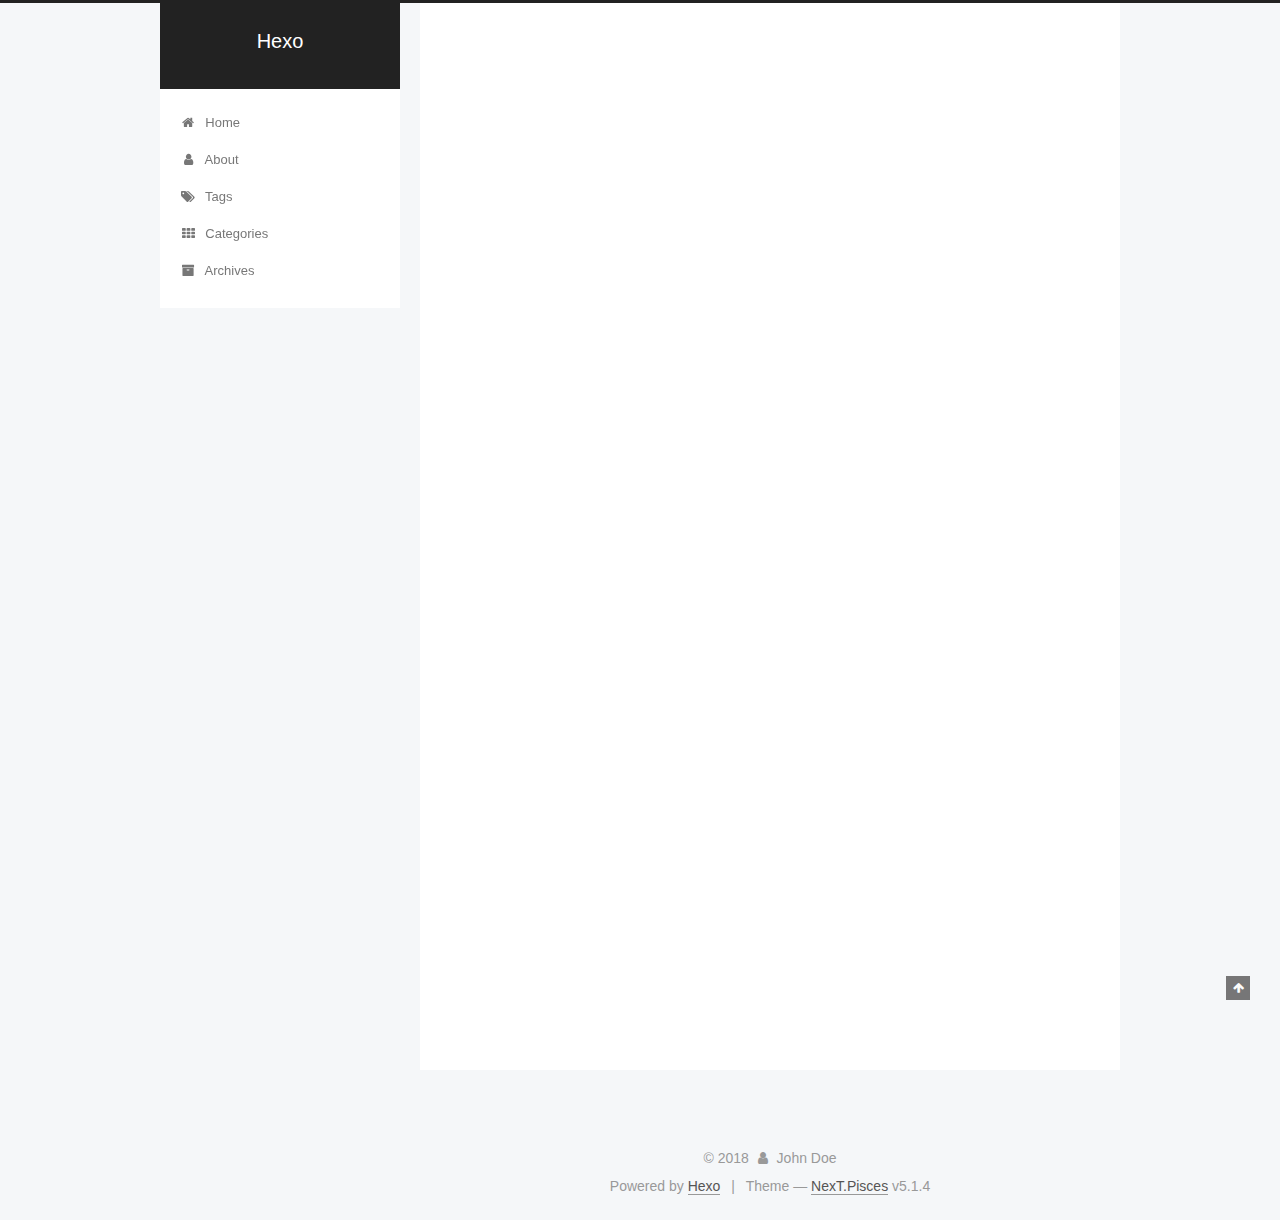
<file: index.html>
<!DOCTYPE html>



  


<html class="theme-next pisces use-motion" lang="">
<head><meta name="generator" content="Hexo 3.8.0">
  <meta charset="UTF-8">
<meta http-equiv="X-UA-Compatible" content="IE=edge">
<meta name="viewport" content="width=device-width, initial-scale=1, maximum-scale=1">
<meta name="theme-color" content="#222">









<meta http-equiv="Cache-Control" content="no-transform">
<meta http-equiv="Cache-Control" content="no-siteapp">
















  
  
  <link href="/lib/fancybox/source/jquery.fancybox.css?v=2.1.5" rel="stylesheet" type="text/css">







<link href="/lib/font-awesome/css/font-awesome.min.css?v=4.6.2" rel="stylesheet" type="text/css">

<link href="/css/main.css?v=5.1.4" rel="stylesheet" type="text/css">


  <link rel="apple-touch-icon" sizes="180x180" href="/images/apple-touch-icon-next.png?v=5.1.4">


  <link rel="icon" type="image/png" sizes="32x32" href="/images/favicon-32x32-next.png?v=5.1.4">


  <link rel="icon" type="image/png" sizes="16x16" href="/images/favicon-16x16-next.png?v=5.1.4">


  <link rel="mask-icon" href="/images/logo.svg?v=5.1.4" color="#222">





  <meta name="keywords" content="Hexo, NexT">










<meta property="og:type" content="website">
<meta property="og:title" content="Hexo">
<meta property="og:url" content="http://yoursite.com/index.html">
<meta property="og:site_name" content="Hexo">
<meta property="og:locale" content="default">
<meta name="twitter:card" content="summary">
<meta name="twitter:title" content="Hexo">



<script type="text/javascript" id="hexo.configurations">
  var NexT = window.NexT || {};
  var CONFIG = {
    root: '/',
    scheme: 'Pisces',
    version: '5.1.4',
    sidebar: {"position":"left","display":"post","offset":12,"b2t":false,"scrollpercent":false,"onmobile":false},
    fancybox: true,
    tabs: true,
    motion: {"enable":true,"async":false,"transition":{"post_block":"fadeIn","post_header":"slideDownIn","post_body":"slideDownIn","coll_header":"slideLeftIn","sidebar":"slideUpIn"}},
    duoshuo: {
      userId: '0',
      author: 'Author'
    },
    algolia: {
      applicationID: '',
      apiKey: '',
      indexName: '',
      hits: {"per_page":10},
      labels: {"input_placeholder":"Search for Posts","hits_empty":"We didn't find any results for the search: ${query}","hits_stats":"${hits} results found in ${time} ms"}
    }
  };
</script>



  <link rel="canonical" href="http://yoursite.com/">





  <title>Hexo</title>
  








</head>

<body itemscope="" itemtype="http://schema.org/WebPage" lang="default">

  
  
    
  

  <div class="container sidebar-position-left 
  page-home">
    <div class="headband"></div>

    <header id="header" class="header" itemscope="" itemtype="http://schema.org/WPHeader">
      <div class="header-inner"><div class="site-brand-wrapper">
  <div class="site-meta ">
    

    <div class="custom-logo-site-title">
      <a href="/" class="brand" rel="start">
        <span class="logo-line-before"><i></i></span>
        <span class="site-title">Hexo</span>
        <span class="logo-line-after"><i></i></span>
      </a>
    </div>
      
        <p class="site-subtitle"></p>
      
  </div>

  <div class="site-nav-toggle">
    <button>
      <span class="btn-bar"></span>
      <span class="btn-bar"></span>
      <span class="btn-bar"></span>
    </button>
  </div>
</div>

<nav class="site-nav">
  

  
    <ul id="menu" class="menu">
      
        
        <li class="menu-item menu-item-home">
          <a href="/" rel="section">
            
              <i class="menu-item-icon fa fa-fw fa-home"></i> <br>
            
            Home
          </a>
        </li>
      
        
        <li class="menu-item menu-item-about">
          <a href="/about/" rel="section">
            
              <i class="menu-item-icon fa fa-fw fa-user"></i> <br>
            
            About
          </a>
        </li>
      
        
        <li class="menu-item menu-item-tags">
          <a href="/tags/" rel="section">
            
              <i class="menu-item-icon fa fa-fw fa-tags"></i> <br>
            
            Tags
          </a>
        </li>
      
        
        <li class="menu-item menu-item-categories">
          <a href="/categories/" rel="section">
            
              <i class="menu-item-icon fa fa-fw fa-th"></i> <br>
            
            Categories
          </a>
        </li>
      
        
        <li class="menu-item menu-item-archives">
          <a href="/archives/" rel="section">
            
              <i class="menu-item-icon fa fa-fw fa-archive"></i> <br>
            
            Archives
          </a>
        </li>
      

      
    </ul>
  

  
</nav>



 </div>
    </header>

    <main id="main" class="main">
      <div class="main-inner">
        <div class="content-wrap">
          <div id="content" class="content">
            
  <section id="posts" class="posts-expand">
    
      

  

  
  
  

  <article class="post post-type-normal" itemscope="" itemtype="http://schema.org/Article">
  
  
  
  <div class="post-block">
    <link itemprop="mainEntityOfPage" href="http://yoursite.com/2018/11/13/hello-world/">

    <span hidden itemprop="author" itemscope="" itemtype="http://schema.org/Person">
      <meta itemprop="name" content="John Doe">
      <meta itemprop="description" content="">
      <meta itemprop="image" content="/images/avatar.gif">
    </span>

    <span hidden itemprop="publisher" itemscope="" itemtype="http://schema.org/Organization">
      <meta itemprop="name" content="Hexo">
    </span>

    
      <header class="post-header">

        
        
          <h1 class="post-title" itemprop="name headline">
                
                <a class="post-title-link" href="/2018/11/13/hello-world/" itemprop="url">Hello World</a></h1>
        

        <div class="post-meta">
          <span class="post-time">
            
              <span class="post-meta-item-icon">
                <i class="fa fa-calendar-o"></i>
              </span>
              
                <span class="post-meta-item-text">Posted on</span>
              
              <time title="Post created" itemprop="dateCreated datePublished" datetime="2018-11-13T16:39:56+08:00">
                2018-11-13
              </time>
            

            

            
          </span>

          

          
            
          

          
          

          

          

          

        </div>
      </header>
    

    
    
    
    <div class="post-body" itemprop="articleBody">

      
      

      
        
          
            <p>Welcome to <a href="https://hexo.io/" target="_blank" rel="noopener">Hexo</a>! This is your very first post. Check <a href="https://hexo.io/docs/" target="_blank" rel="noopener">documentation</a> for more info. If you get any problems when using Hexo, you can find the answer in <a href="https://hexo.io/docs/troubleshooting.html" target="_blank" rel="noopener">troubleshooting</a> or you can ask me on <a href="https://github.com/hexojs/hexo/issues" target="_blank" rel="noopener">GitHub</a>.</p>
<h2 id="Quick-Start"><a href="#Quick-Start" class="headerlink" title="Quick Start"></a>Quick Start</h2><h3 id="Create-a-new-post"><a href="#Create-a-new-post" class="headerlink" title="Create a new post"></a>Create a new post</h3><figure class="highlight bash"><table><tr><td class="gutter"><pre><span class="line">1</span><br></pre></td><td class="code"><pre><span class="line">$ hexo new <span class="string">"My New Post"</span></span><br></pre></td></tr></table></figure>
<p>More info: <a href="https://hexo.io/docs/writing.html" target="_blank" rel="noopener">Writing</a></p>
<h3 id="Run-server"><a href="#Run-server" class="headerlink" title="Run server"></a>Run server</h3><figure class="highlight bash"><table><tr><td class="gutter"><pre><span class="line">1</span><br></pre></td><td class="code"><pre><span class="line">$ hexo server</span><br></pre></td></tr></table></figure>
<p>More info: <a href="https://hexo.io/docs/server.html" target="_blank" rel="noopener">Server</a></p>
<h3 id="Generate-static-files"><a href="#Generate-static-files" class="headerlink" title="Generate static files"></a>Generate static files</h3><figure class="highlight bash"><table><tr><td class="gutter"><pre><span class="line">1</span><br></pre></td><td class="code"><pre><span class="line">$ hexo generate</span><br></pre></td></tr></table></figure>
<p>More info: <a href="https://hexo.io/docs/generating.html" target="_blank" rel="noopener">Generating</a></p>
<h3 id="Deploy-to-remote-sites"><a href="#Deploy-to-remote-sites" class="headerlink" title="Deploy to remote sites"></a>Deploy to remote sites</h3><figure class="highlight bash"><table><tr><td class="gutter"><pre><span class="line">1</span><br></pre></td><td class="code"><pre><span class="line">$ hexo deploy</span><br></pre></td></tr></table></figure>
<p>More info: <a href="https://hexo.io/docs/deployment.html" target="_blank" rel="noopener">Deployment</a></p>

          
        
      
    </div>
    
    
    

    

    

    

    <footer class="post-footer">
      

      

      

      
      
        <div class="post-eof"></div>
      
    </footer>
  </div>
  
  
  
  </article>


    
  </section>

  


          </div>
          


          

        </div>
        
          
  
  <div class="sidebar-toggle">
    <div class="sidebar-toggle-line-wrap">
      <span class="sidebar-toggle-line sidebar-toggle-line-first"></span>
      <span class="sidebar-toggle-line sidebar-toggle-line-middle"></span>
      <span class="sidebar-toggle-line sidebar-toggle-line-last"></span>
    </div>
  </div>

  <aside id="sidebar" class="sidebar">
    
    <div class="sidebar-inner">

      

      

      <section class="site-overview-wrap sidebar-panel sidebar-panel-active">
        <div class="site-overview">
          <div class="site-author motion-element" itemprop="author" itemscope="" itemtype="http://schema.org/Person">
            
              <p class="site-author-name" itemprop="name">John Doe</p>
              <p class="site-description motion-element" itemprop="description"></p>
          </div>

          <nav class="site-state motion-element">

            
              <div class="site-state-item site-state-posts">
              
                <a href="/archives/">
              
                  <span class="site-state-item-count">1</span>
                  <span class="site-state-item-name">posts</span>
                </a>
              </div>
            

            

            

          </nav>

          

          

          
          

          
          

          

        </div>
      </section>

      

      

    </div>
  </aside>


        
      </div>
    </main>

    <footer id="footer" class="footer">
      <div class="footer-inner">
        <div class="copyright">&copy; <span itemprop="copyrightYear">2018</span>
  <span class="with-love">
    <i class="fa fa-user"></i>
  </span>
  <span class="author" itemprop="copyrightHolder">John Doe</span>

  
</div>


  <div class="powered-by">Powered by <a class="theme-link" target="_blank" href="https://hexo.io">Hexo</a></div>



  <span class="post-meta-divider">|</span>



  <div class="theme-info">Theme &mdash; <a class="theme-link" target="_blank" href="https://github.com/iissnan/hexo-theme-next">NexT.Pisces</a> v5.1.4</div>




        







        
      </div>
    </footer>

    
      <div class="back-to-top">
        <i class="fa fa-arrow-up"></i>
        
      </div>
    

    

  </div>

  

<script type="text/javascript">
  if (Object.prototype.toString.call(window.Promise) !== '[object Function]') {
    window.Promise = null;
  }
</script>









  












  
  
    <script type="text/javascript" src="/lib/jquery/index.js?v=2.1.3"></script>
  

  
  
    <script type="text/javascript" src="/lib/fastclick/lib/fastclick.min.js?v=1.0.6"></script>
  

  
  
    <script type="text/javascript" src="/lib/jquery_lazyload/jquery.lazyload.js?v=1.9.7"></script>
  

  
  
    <script type="text/javascript" src="/lib/velocity/velocity.min.js?v=1.2.1"></script>
  

  
  
    <script type="text/javascript" src="/lib/velocity/velocity.ui.min.js?v=1.2.1"></script>
  

  
  
    <script type="text/javascript" src="/lib/fancybox/source/jquery.fancybox.pack.js?v=2.1.5"></script>
  


  


  <script type="text/javascript" src="/js/src/utils.js?v=5.1.4"></script>

  <script type="text/javascript" src="/js/src/motion.js?v=5.1.4"></script>



  
  


  <script type="text/javascript" src="/js/src/affix.js?v=5.1.4"></script>

  <script type="text/javascript" src="/js/src/schemes/pisces.js?v=5.1.4"></script>



  

  


  <script type="text/javascript" src="/js/src/bootstrap.js?v=5.1.4"></script>



  


  




	





  





  












  





  

  

  

  
  

  

  

  

</body>
</html>
</file>
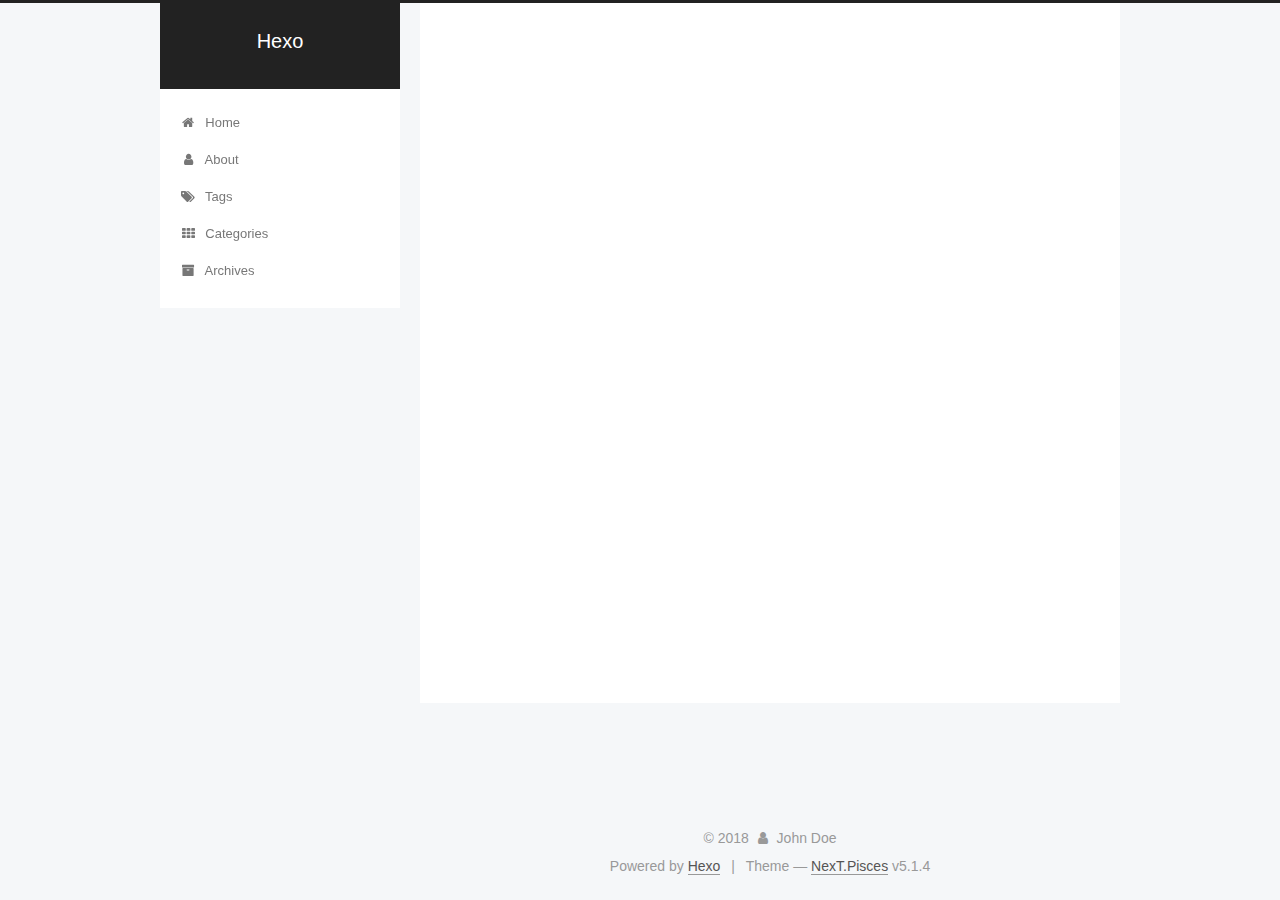
<file: archives/index.html>
<!DOCTYPE html>



  


<html class="theme-next pisces use-motion" lang="">
<head><meta name="generator" content="Hexo 3.8.0">
  <meta charset="UTF-8">
<meta http-equiv="X-UA-Compatible" content="IE=edge">
<meta name="viewport" content="width=device-width, initial-scale=1, maximum-scale=1">
<meta name="theme-color" content="#222">









<meta http-equiv="Cache-Control" content="no-transform">
<meta http-equiv="Cache-Control" content="no-siteapp">
















  
  
  <link href="/lib/fancybox/source/jquery.fancybox.css?v=2.1.5" rel="stylesheet" type="text/css">







<link href="/lib/font-awesome/css/font-awesome.min.css?v=4.6.2" rel="stylesheet" type="text/css">

<link href="/css/main.css?v=5.1.4" rel="stylesheet" type="text/css">


  <link rel="apple-touch-icon" sizes="180x180" href="/images/apple-touch-icon-next.png?v=5.1.4">


  <link rel="icon" type="image/png" sizes="32x32" href="/images/favicon-32x32-next.png?v=5.1.4">


  <link rel="icon" type="image/png" sizes="16x16" href="/images/favicon-16x16-next.png?v=5.1.4">


  <link rel="mask-icon" href="/images/logo.svg?v=5.1.4" color="#222">





  <meta name="keywords" content="Hexo, NexT">










<meta property="og:type" content="website">
<meta property="og:title" content="Hexo">
<meta property="og:url" content="http://yoursite.com/archives/index.html">
<meta property="og:site_name" content="Hexo">
<meta property="og:locale" content="default">
<meta name="twitter:card" content="summary">
<meta name="twitter:title" content="Hexo">



<script type="text/javascript" id="hexo.configurations">
  var NexT = window.NexT || {};
  var CONFIG = {
    root: '/',
    scheme: 'Pisces',
    version: '5.1.4',
    sidebar: {"position":"left","display":"post","offset":12,"b2t":false,"scrollpercent":false,"onmobile":false},
    fancybox: true,
    tabs: true,
    motion: {"enable":true,"async":false,"transition":{"post_block":"fadeIn","post_header":"slideDownIn","post_body":"slideDownIn","coll_header":"slideLeftIn","sidebar":"slideUpIn"}},
    duoshuo: {
      userId: '0',
      author: 'Author'
    },
    algolia: {
      applicationID: '',
      apiKey: '',
      indexName: '',
      hits: {"per_page":10},
      labels: {"input_placeholder":"Search for Posts","hits_empty":"We didn't find any results for the search: ${query}","hits_stats":"${hits} results found in ${time} ms"}
    }
  };
</script>



  <link rel="canonical" href="http://yoursite.com/archives/">





  <title>Archive | Hexo</title>
  








</head>

<body itemscope="" itemtype="http://schema.org/WebPage" lang="default">

  
  
    
  

  <div class="container sidebar-position-left page-archive">
    <div class="headband"></div>

    <header id="header" class="header" itemscope="" itemtype="http://schema.org/WPHeader">
      <div class="header-inner"><div class="site-brand-wrapper">
  <div class="site-meta ">
    

    <div class="custom-logo-site-title">
      <a href="/" class="brand" rel="start">
        <span class="logo-line-before"><i></i></span>
        <span class="site-title">Hexo</span>
        <span class="logo-line-after"><i></i></span>
      </a>
    </div>
      
        <p class="site-subtitle"></p>
      
  </div>

  <div class="site-nav-toggle">
    <button>
      <span class="btn-bar"></span>
      <span class="btn-bar"></span>
      <span class="btn-bar"></span>
    </button>
  </div>
</div>

<nav class="site-nav">
  

  
    <ul id="menu" class="menu">
      
        
        <li class="menu-item menu-item-home">
          <a href="/" rel="section">
            
              <i class="menu-item-icon fa fa-fw fa-home"></i> <br>
            
            Home
          </a>
        </li>
      
        
        <li class="menu-item menu-item-about">
          <a href="/about/" rel="section">
            
              <i class="menu-item-icon fa fa-fw fa-user"></i> <br>
            
            About
          </a>
        </li>
      
        
        <li class="menu-item menu-item-tags">
          <a href="/tags/" rel="section">
            
              <i class="menu-item-icon fa fa-fw fa-tags"></i> <br>
            
            Tags
          </a>
        </li>
      
        
        <li class="menu-item menu-item-categories">
          <a href="/categories/" rel="section">
            
              <i class="menu-item-icon fa fa-fw fa-th"></i> <br>
            
            Categories
          </a>
        </li>
      
        
        <li class="menu-item menu-item-archives">
          <a href="/archives/" rel="section">
            
              <i class="menu-item-icon fa fa-fw fa-archive"></i> <br>
            
            Archives
          </a>
        </li>
      

      
    </ul>
  

  
</nav>



 </div>
    </header>

    <main id="main" class="main">
      <div class="main-inner">
        <div class="content-wrap">
          <div id="content" class="content">
            

  
  
  
  <div class="post-block archive">
    <div id="posts" class="posts-collapse">
      <span class="archive-move-on"></span>

      <span class="archive-page-counter">
        
        
        
          
        
        Um..! 1 post. Keep on posting.
      </span>

      

        
        
        

        
          
          <div class="collection-title">
            <h1 class="archive-year" id="archive-year-2018">2018</h1>
          </div>
        
        

        

  <article class="post post-type-normal" itemscope="" itemtype="http://schema.org/Article">
    <header class="post-header">

      <h2 class="post-title">
        
            <a class="post-title-link" href="/2018/11/13/hello-world/" itemprop="url">
              
                <span itemprop="name">Hello World</span>
              
            </a>
        
      </h2>

      <div class="post-meta">
        <time class="post-time" itemprop="dateCreated" datetime="2018-11-13T16:39:56+08:00" content="2018-11-13">
          11-13
        </time>
      </div>

    </header>
  </article>



      

    </div>
  </div>
  
  
  

  



          </div>
          


          

        </div>
        
          
  
  <div class="sidebar-toggle">
    <div class="sidebar-toggle-line-wrap">
      <span class="sidebar-toggle-line sidebar-toggle-line-first"></span>
      <span class="sidebar-toggle-line sidebar-toggle-line-middle"></span>
      <span class="sidebar-toggle-line sidebar-toggle-line-last"></span>
    </div>
  </div>

  <aside id="sidebar" class="sidebar">
    
    <div class="sidebar-inner">

      

      

      <section class="site-overview-wrap sidebar-panel sidebar-panel-active">
        <div class="site-overview">
          <div class="site-author motion-element" itemprop="author" itemscope="" itemtype="http://schema.org/Person">
            
              <p class="site-author-name" itemprop="name">John Doe</p>
              <p class="site-description motion-element" itemprop="description"></p>
          </div>

          <nav class="site-state motion-element">

            
              <div class="site-state-item site-state-posts">
              
                <a href="/archives/">
              
                  <span class="site-state-item-count">1</span>
                  <span class="site-state-item-name">posts</span>
                </a>
              </div>
            

            

            

          </nav>

          

          

          
          

          
          

          

        </div>
      </section>

      

      

    </div>
  </aside>


        
      </div>
    </main>

    <footer id="footer" class="footer">
      <div class="footer-inner">
        <div class="copyright">&copy; <span itemprop="copyrightYear">2018</span>
  <span class="with-love">
    <i class="fa fa-user"></i>
  </span>
  <span class="author" itemprop="copyrightHolder">John Doe</span>

  
</div>


  <div class="powered-by">Powered by <a class="theme-link" target="_blank" href="https://hexo.io">Hexo</a></div>



  <span class="post-meta-divider">|</span>



  <div class="theme-info">Theme &mdash; <a class="theme-link" target="_blank" href="https://github.com/iissnan/hexo-theme-next">NexT.Pisces</a> v5.1.4</div>




        







        
      </div>
    </footer>

    
      <div class="back-to-top">
        <i class="fa fa-arrow-up"></i>
        
      </div>
    

    

  </div>

  

<script type="text/javascript">
  if (Object.prototype.toString.call(window.Promise) !== '[object Function]') {
    window.Promise = null;
  }
</script>









  












  
  
    <script type="text/javascript" src="/lib/jquery/index.js?v=2.1.3"></script>
  

  
  
    <script type="text/javascript" src="/lib/fastclick/lib/fastclick.min.js?v=1.0.6"></script>
  

  
  
    <script type="text/javascript" src="/lib/jquery_lazyload/jquery.lazyload.js?v=1.9.7"></script>
  

  
  
    <script type="text/javascript" src="/lib/velocity/velocity.min.js?v=1.2.1"></script>
  

  
  
    <script type="text/javascript" src="/lib/velocity/velocity.ui.min.js?v=1.2.1"></script>
  

  
  
    <script type="text/javascript" src="/lib/fancybox/source/jquery.fancybox.pack.js?v=2.1.5"></script>
  


  


  <script type="text/javascript" src="/js/src/utils.js?v=5.1.4"></script>

  <script type="text/javascript" src="/js/src/motion.js?v=5.1.4"></script>



  
  


  <script type="text/javascript" src="/js/src/affix.js?v=5.1.4"></script>

  <script type="text/javascript" src="/js/src/schemes/pisces.js?v=5.1.4"></script>



  

  


  <script type="text/javascript" src="/js/src/bootstrap.js?v=5.1.4"></script>



  


  




	





  





  












  





  

  

  

  
  

  

  

  

</body>
</html>
</file>
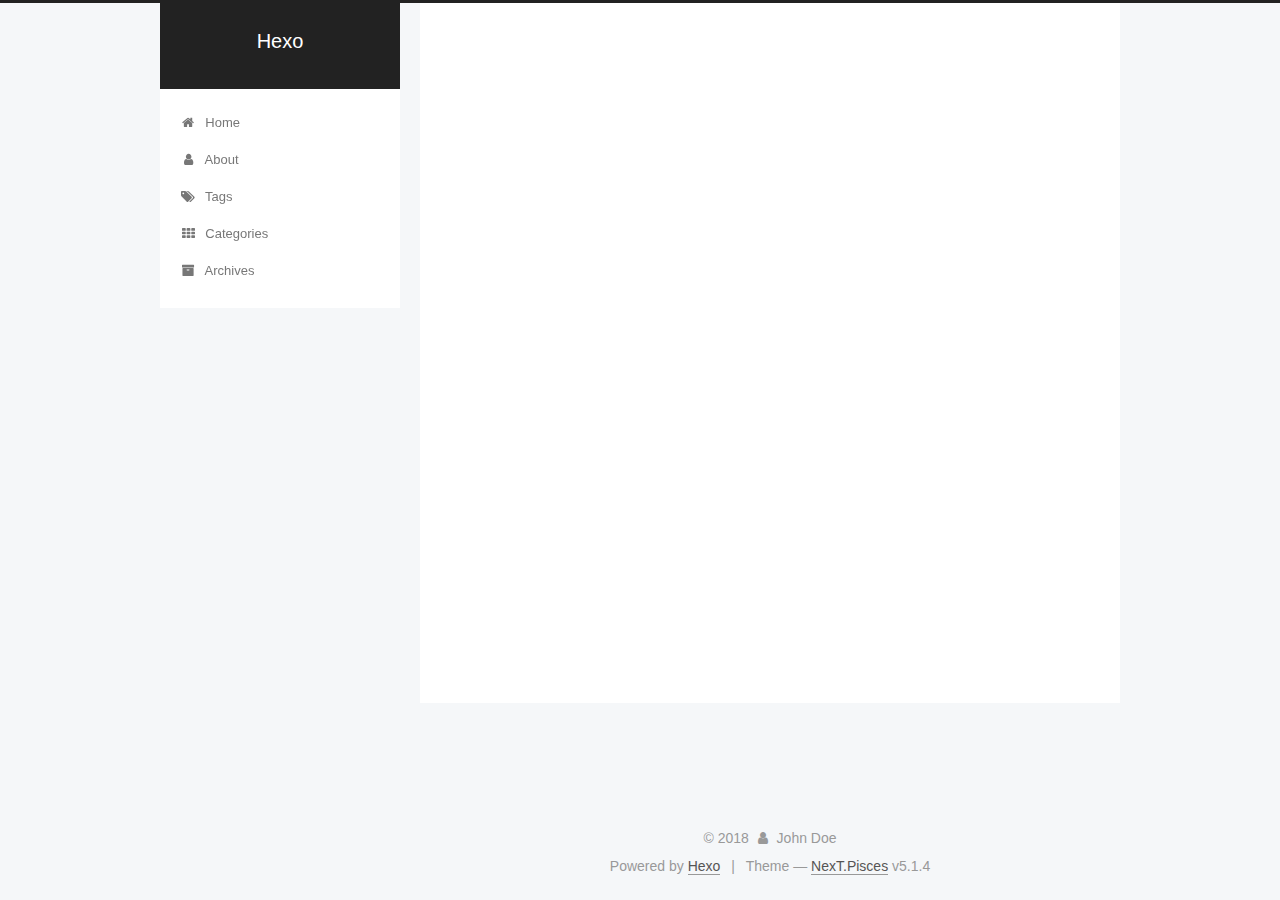
<file: archives/2018/index.html>
<!DOCTYPE html>



  


<html class="theme-next pisces use-motion" lang="">
<head><meta name="generator" content="Hexo 3.8.0">
  <meta charset="UTF-8">
<meta http-equiv="X-UA-Compatible" content="IE=edge">
<meta name="viewport" content="width=device-width, initial-scale=1, maximum-scale=1">
<meta name="theme-color" content="#222">









<meta http-equiv="Cache-Control" content="no-transform">
<meta http-equiv="Cache-Control" content="no-siteapp">
















  
  
  <link href="/lib/fancybox/source/jquery.fancybox.css?v=2.1.5" rel="stylesheet" type="text/css">







<link href="/lib/font-awesome/css/font-awesome.min.css?v=4.6.2" rel="stylesheet" type="text/css">

<link href="/css/main.css?v=5.1.4" rel="stylesheet" type="text/css">


  <link rel="apple-touch-icon" sizes="180x180" href="/images/apple-touch-icon-next.png?v=5.1.4">


  <link rel="icon" type="image/png" sizes="32x32" href="/images/favicon-32x32-next.png?v=5.1.4">


  <link rel="icon" type="image/png" sizes="16x16" href="/images/favicon-16x16-next.png?v=5.1.4">


  <link rel="mask-icon" href="/images/logo.svg?v=5.1.4" color="#222">





  <meta name="keywords" content="Hexo, NexT">










<meta property="og:type" content="website">
<meta property="og:title" content="Hexo">
<meta property="og:url" content="http://yoursite.com/archives/2018/index.html">
<meta property="og:site_name" content="Hexo">
<meta property="og:locale" content="default">
<meta name="twitter:card" content="summary">
<meta name="twitter:title" content="Hexo">



<script type="text/javascript" id="hexo.configurations">
  var NexT = window.NexT || {};
  var CONFIG = {
    root: '/',
    scheme: 'Pisces',
    version: '5.1.4',
    sidebar: {"position":"left","display":"post","offset":12,"b2t":false,"scrollpercent":false,"onmobile":false},
    fancybox: true,
    tabs: true,
    motion: {"enable":true,"async":false,"transition":{"post_block":"fadeIn","post_header":"slideDownIn","post_body":"slideDownIn","coll_header":"slideLeftIn","sidebar":"slideUpIn"}},
    duoshuo: {
      userId: '0',
      author: 'Author'
    },
    algolia: {
      applicationID: '',
      apiKey: '',
      indexName: '',
      hits: {"per_page":10},
      labels: {"input_placeholder":"Search for Posts","hits_empty":"We didn't find any results for the search: ${query}","hits_stats":"${hits} results found in ${time} ms"}
    }
  };
</script>



  <link rel="canonical" href="http://yoursite.com/archives/2018/">





  <title>Archive | Hexo</title>
  








</head>

<body itemscope="" itemtype="http://schema.org/WebPage" lang="default">

  
  
    
  

  <div class="container sidebar-position-left page-archive">
    <div class="headband"></div>

    <header id="header" class="header" itemscope="" itemtype="http://schema.org/WPHeader">
      <div class="header-inner"><div class="site-brand-wrapper">
  <div class="site-meta ">
    

    <div class="custom-logo-site-title">
      <a href="/" class="brand" rel="start">
        <span class="logo-line-before"><i></i></span>
        <span class="site-title">Hexo</span>
        <span class="logo-line-after"><i></i></span>
      </a>
    </div>
      
        <p class="site-subtitle"></p>
      
  </div>

  <div class="site-nav-toggle">
    <button>
      <span class="btn-bar"></span>
      <span class="btn-bar"></span>
      <span class="btn-bar"></span>
    </button>
  </div>
</div>

<nav class="site-nav">
  

  
    <ul id="menu" class="menu">
      
        
        <li class="menu-item menu-item-home">
          <a href="/" rel="section">
            
              <i class="menu-item-icon fa fa-fw fa-home"></i> <br>
            
            Home
          </a>
        </li>
      
        
        <li class="menu-item menu-item-about">
          <a href="/about/" rel="section">
            
              <i class="menu-item-icon fa fa-fw fa-user"></i> <br>
            
            About
          </a>
        </li>
      
        
        <li class="menu-item menu-item-tags">
          <a href="/tags/" rel="section">
            
              <i class="menu-item-icon fa fa-fw fa-tags"></i> <br>
            
            Tags
          </a>
        </li>
      
        
        <li class="menu-item menu-item-categories">
          <a href="/categories/" rel="section">
            
              <i class="menu-item-icon fa fa-fw fa-th"></i> <br>
            
            Categories
          </a>
        </li>
      
        
        <li class="menu-item menu-item-archives">
          <a href="/archives/" rel="section">
            
              <i class="menu-item-icon fa fa-fw fa-archive"></i> <br>
            
            Archives
          </a>
        </li>
      

      
    </ul>
  

  
</nav>



 </div>
    </header>

    <main id="main" class="main">
      <div class="main-inner">
        <div class="content-wrap">
          <div id="content" class="content">
            

  
  
  
  <div class="post-block archive">
    <div id="posts" class="posts-collapse">
      <span class="archive-move-on"></span>

      <span class="archive-page-counter">
        
        
        
          
        
        Um..! 1 post. Keep on posting.
      </span>

      

        
        
        

        
          
          <div class="collection-title">
            <h1 class="archive-year" id="archive-year-2018">2018</h1>
          </div>
        
        

        

  <article class="post post-type-normal" itemscope="" itemtype="http://schema.org/Article">
    <header class="post-header">

      <h2 class="post-title">
        
            <a class="post-title-link" href="/2018/11/13/hello-world/" itemprop="url">
              
                <span itemprop="name">Hello World</span>
              
            </a>
        
      </h2>

      <div class="post-meta">
        <time class="post-time" itemprop="dateCreated" datetime="2018-11-13T16:39:56+08:00" content="2018-11-13">
          11-13
        </time>
      </div>

    </header>
  </article>



      

    </div>
  </div>
  
  
  

  



          </div>
          


          

        </div>
        
          
  
  <div class="sidebar-toggle">
    <div class="sidebar-toggle-line-wrap">
      <span class="sidebar-toggle-line sidebar-toggle-line-first"></span>
      <span class="sidebar-toggle-line sidebar-toggle-line-middle"></span>
      <span class="sidebar-toggle-line sidebar-toggle-line-last"></span>
    </div>
  </div>

  <aside id="sidebar" class="sidebar">
    
    <div class="sidebar-inner">

      

      

      <section class="site-overview-wrap sidebar-panel sidebar-panel-active">
        <div class="site-overview">
          <div class="site-author motion-element" itemprop="author" itemscope="" itemtype="http://schema.org/Person">
            
              <p class="site-author-name" itemprop="name">John Doe</p>
              <p class="site-description motion-element" itemprop="description"></p>
          </div>

          <nav class="site-state motion-element">

            
              <div class="site-state-item site-state-posts">
              
                <a href="/archives/">
              
                  <span class="site-state-item-count">1</span>
                  <span class="site-state-item-name">posts</span>
                </a>
              </div>
            

            

            

          </nav>

          

          

          
          

          
          

          

        </div>
      </section>

      

      

    </div>
  </aside>


        
      </div>
    </main>

    <footer id="footer" class="footer">
      <div class="footer-inner">
        <div class="copyright">&copy; <span itemprop="copyrightYear">2018</span>
  <span class="with-love">
    <i class="fa fa-user"></i>
  </span>
  <span class="author" itemprop="copyrightHolder">John Doe</span>

  
</div>


  <div class="powered-by">Powered by <a class="theme-link" target="_blank" href="https://hexo.io">Hexo</a></div>



  <span class="post-meta-divider">|</span>



  <div class="theme-info">Theme &mdash; <a class="theme-link" target="_blank" href="https://github.com/iissnan/hexo-theme-next">NexT.Pisces</a> v5.1.4</div>




        







        
      </div>
    </footer>

    
      <div class="back-to-top">
        <i class="fa fa-arrow-up"></i>
        
      </div>
    

    

  </div>

  

<script type="text/javascript">
  if (Object.prototype.toString.call(window.Promise) !== '[object Function]') {
    window.Promise = null;
  }
</script>









  












  
  
    <script type="text/javascript" src="/lib/jquery/index.js?v=2.1.3"></script>
  

  
  
    <script type="text/javascript" src="/lib/fastclick/lib/fastclick.min.js?v=1.0.6"></script>
  

  
  
    <script type="text/javascript" src="/lib/jquery_lazyload/jquery.lazyload.js?v=1.9.7"></script>
  

  
  
    <script type="text/javascript" src="/lib/velocity/velocity.min.js?v=1.2.1"></script>
  

  
  
    <script type="text/javascript" src="/lib/velocity/velocity.ui.min.js?v=1.2.1"></script>
  

  
  
    <script type="text/javascript" src="/lib/fancybox/source/jquery.fancybox.pack.js?v=2.1.5"></script>
  


  


  <script type="text/javascript" src="/js/src/utils.js?v=5.1.4"></script>

  <script type="text/javascript" src="/js/src/motion.js?v=5.1.4"></script>



  
  


  <script type="text/javascript" src="/js/src/affix.js?v=5.1.4"></script>

  <script type="text/javascript" src="/js/src/schemes/pisces.js?v=5.1.4"></script>



  

  


  <script type="text/javascript" src="/js/src/bootstrap.js?v=5.1.4"></script>



  


  




	





  





  












  





  

  

  

  
  

  

  

  

</body>
</html>
</file>
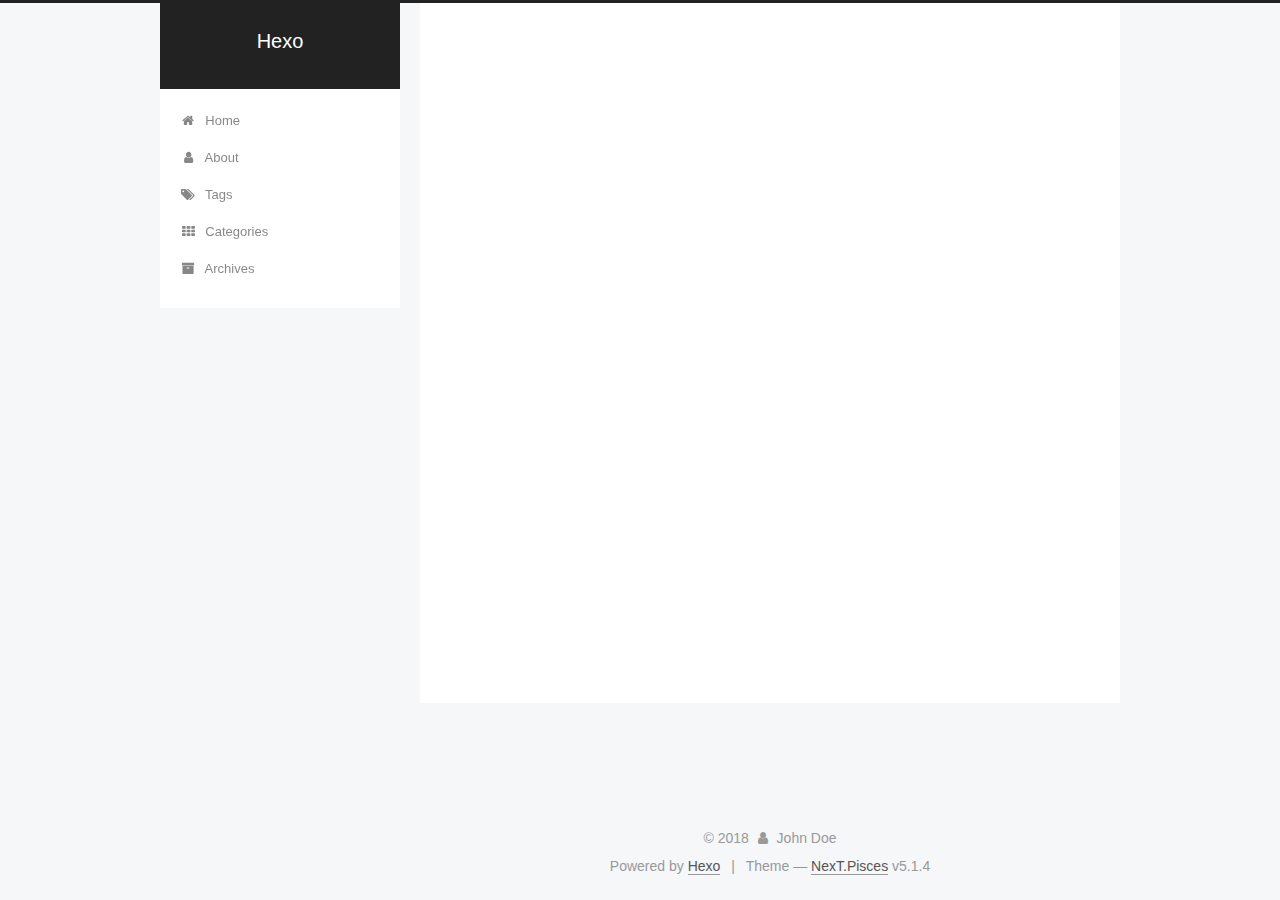
<file: archives/2018/11/index.html>
<!DOCTYPE html>



  


<html class="theme-next pisces use-motion" lang="">
<head><meta name="generator" content="Hexo 3.8.0">
  <meta charset="UTF-8">
<meta http-equiv="X-UA-Compatible" content="IE=edge">
<meta name="viewport" content="width=device-width, initial-scale=1, maximum-scale=1">
<meta name="theme-color" content="#222">









<meta http-equiv="Cache-Control" content="no-transform">
<meta http-equiv="Cache-Control" content="no-siteapp">
















  
  
  <link href="/lib/fancybox/source/jquery.fancybox.css?v=2.1.5" rel="stylesheet" type="text/css">







<link href="/lib/font-awesome/css/font-awesome.min.css?v=4.6.2" rel="stylesheet" type="text/css">

<link href="/css/main.css?v=5.1.4" rel="stylesheet" type="text/css">


  <link rel="apple-touch-icon" sizes="180x180" href="/images/apple-touch-icon-next.png?v=5.1.4">


  <link rel="icon" type="image/png" sizes="32x32" href="/images/favicon-32x32-next.png?v=5.1.4">


  <link rel="icon" type="image/png" sizes="16x16" href="/images/favicon-16x16-next.png?v=5.1.4">


  <link rel="mask-icon" href="/images/logo.svg?v=5.1.4" color="#222">





  <meta name="keywords" content="Hexo, NexT">










<meta property="og:type" content="website">
<meta property="og:title" content="Hexo">
<meta property="og:url" content="http://yoursite.com/archives/2018/11/index.html">
<meta property="og:site_name" content="Hexo">
<meta property="og:locale" content="default">
<meta name="twitter:card" content="summary">
<meta name="twitter:title" content="Hexo">



<script type="text/javascript" id="hexo.configurations">
  var NexT = window.NexT || {};
  var CONFIG = {
    root: '/',
    scheme: 'Pisces',
    version: '5.1.4',
    sidebar: {"position":"left","display":"post","offset":12,"b2t":false,"scrollpercent":false,"onmobile":false},
    fancybox: true,
    tabs: true,
    motion: {"enable":true,"async":false,"transition":{"post_block":"fadeIn","post_header":"slideDownIn","post_body":"slideDownIn","coll_header":"slideLeftIn","sidebar":"slideUpIn"}},
    duoshuo: {
      userId: '0',
      author: 'Author'
    },
    algolia: {
      applicationID: '',
      apiKey: '',
      indexName: '',
      hits: {"per_page":10},
      labels: {"input_placeholder":"Search for Posts","hits_empty":"We didn't find any results for the search: ${query}","hits_stats":"${hits} results found in ${time} ms"}
    }
  };
</script>



  <link rel="canonical" href="http://yoursite.com/archives/2018/11/">





  <title>Archive | Hexo</title>
  








</head>

<body itemscope="" itemtype="http://schema.org/WebPage" lang="default">

  
  
    
  

  <div class="container sidebar-position-left page-archive">
    <div class="headband"></div>

    <header id="header" class="header" itemscope="" itemtype="http://schema.org/WPHeader">
      <div class="header-inner"><div class="site-brand-wrapper">
  <div class="site-meta ">
    

    <div class="custom-logo-site-title">
      <a href="/" class="brand" rel="start">
        <span class="logo-line-before"><i></i></span>
        <span class="site-title">Hexo</span>
        <span class="logo-line-after"><i></i></span>
      </a>
    </div>
      
        <p class="site-subtitle"></p>
      
  </div>

  <div class="site-nav-toggle">
    <button>
      <span class="btn-bar"></span>
      <span class="btn-bar"></span>
      <span class="btn-bar"></span>
    </button>
  </div>
</div>

<nav class="site-nav">
  

  
    <ul id="menu" class="menu">
      
        
        <li class="menu-item menu-item-home">
          <a href="/" rel="section">
            
              <i class="menu-item-icon fa fa-fw fa-home"></i> <br>
            
            Home
          </a>
        </li>
      
        
        <li class="menu-item menu-item-about">
          <a href="/about/" rel="section">
            
              <i class="menu-item-icon fa fa-fw fa-user"></i> <br>
            
            About
          </a>
        </li>
      
        
        <li class="menu-item menu-item-tags">
          <a href="/tags/" rel="section">
            
              <i class="menu-item-icon fa fa-fw fa-tags"></i> <br>
            
            Tags
          </a>
        </li>
      
        
        <li class="menu-item menu-item-categories">
          <a href="/categories/" rel="section">
            
              <i class="menu-item-icon fa fa-fw fa-th"></i> <br>
            
            Categories
          </a>
        </li>
      
        
        <li class="menu-item menu-item-archives">
          <a href="/archives/" rel="section">
            
              <i class="menu-item-icon fa fa-fw fa-archive"></i> <br>
            
            Archives
          </a>
        </li>
      

      
    </ul>
  

  
</nav>



 </div>
    </header>

    <main id="main" class="main">
      <div class="main-inner">
        <div class="content-wrap">
          <div id="content" class="content">
            

  
  
  
  <div class="post-block archive">
    <div id="posts" class="posts-collapse">
      <span class="archive-move-on"></span>

      <span class="archive-page-counter">
        
        
        
          
        
        Um..! 1 post. Keep on posting.
      </span>

      

        
        
        

        
          
          <div class="collection-title">
            <h1 class="archive-year" id="archive-year-2018">2018</h1>
          </div>
        
        

        

  <article class="post post-type-normal" itemscope="" itemtype="http://schema.org/Article">
    <header class="post-header">

      <h2 class="post-title">
        
            <a class="post-title-link" href="/2018/11/13/hello-world/" itemprop="url">
              
                <span itemprop="name">Hello World</span>
              
            </a>
        
      </h2>

      <div class="post-meta">
        <time class="post-time" itemprop="dateCreated" datetime="2018-11-13T16:39:56+08:00" content="2018-11-13">
          11-13
        </time>
      </div>

    </header>
  </article>



      

    </div>
  </div>
  
  
  

  



          </div>
          


          

        </div>
        
          
  
  <div class="sidebar-toggle">
    <div class="sidebar-toggle-line-wrap">
      <span class="sidebar-toggle-line sidebar-toggle-line-first"></span>
      <span class="sidebar-toggle-line sidebar-toggle-line-middle"></span>
      <span class="sidebar-toggle-line sidebar-toggle-line-last"></span>
    </div>
  </div>

  <aside id="sidebar" class="sidebar">
    
    <div class="sidebar-inner">

      

      

      <section class="site-overview-wrap sidebar-panel sidebar-panel-active">
        <div class="site-overview">
          <div class="site-author motion-element" itemprop="author" itemscope="" itemtype="http://schema.org/Person">
            
              <p class="site-author-name" itemprop="name">John Doe</p>
              <p class="site-description motion-element" itemprop="description"></p>
          </div>

          <nav class="site-state motion-element">

            
              <div class="site-state-item site-state-posts">
              
                <a href="/archives/">
              
                  <span class="site-state-item-count">1</span>
                  <span class="site-state-item-name">posts</span>
                </a>
              </div>
            

            

            

          </nav>

          

          

          
          

          
          

          

        </div>
      </section>

      

      

    </div>
  </aside>


        
      </div>
    </main>

    <footer id="footer" class="footer">
      <div class="footer-inner">
        <div class="copyright">&copy; <span itemprop="copyrightYear">2018</span>
  <span class="with-love">
    <i class="fa fa-user"></i>
  </span>
  <span class="author" itemprop="copyrightHolder">John Doe</span>

  
</div>


  <div class="powered-by">Powered by <a class="theme-link" target="_blank" href="https://hexo.io">Hexo</a></div>



  <span class="post-meta-divider">|</span>



  <div class="theme-info">Theme &mdash; <a class="theme-link" target="_blank" href="https://github.com/iissnan/hexo-theme-next">NexT.Pisces</a> v5.1.4</div>




        







        
      </div>
    </footer>

    
      <div class="back-to-top">
        <i class="fa fa-arrow-up"></i>
        
      </div>
    

    

  </div>

  

<script type="text/javascript">
  if (Object.prototype.toString.call(window.Promise) !== '[object Function]') {
    window.Promise = null;
  }
</script>









  












  
  
    <script type="text/javascript" src="/lib/jquery/index.js?v=2.1.3"></script>
  

  
  
    <script type="text/javascript" src="/lib/fastclick/lib/fastclick.min.js?v=1.0.6"></script>
  

  
  
    <script type="text/javascript" src="/lib/jquery_lazyload/jquery.lazyload.js?v=1.9.7"></script>
  

  
  
    <script type="text/javascript" src="/lib/velocity/velocity.min.js?v=1.2.1"></script>
  

  
  
    <script type="text/javascript" src="/lib/velocity/velocity.ui.min.js?v=1.2.1"></script>
  

  
  
    <script type="text/javascript" src="/lib/fancybox/source/jquery.fancybox.pack.js?v=2.1.5"></script>
  


  


  <script type="text/javascript" src="/js/src/utils.js?v=5.1.4"></script>

  <script type="text/javascript" src="/js/src/motion.js?v=5.1.4"></script>



  
  


  <script type="text/javascript" src="/js/src/affix.js?v=5.1.4"></script>

  <script type="text/javascript" src="/js/src/schemes/pisces.js?v=5.1.4"></script>



  

  


  <script type="text/javascript" src="/js/src/bootstrap.js?v=5.1.4"></script>



  


  




	





  





  












  





  

  

  

  
  

  

  

  

</body>
</html>
</file>
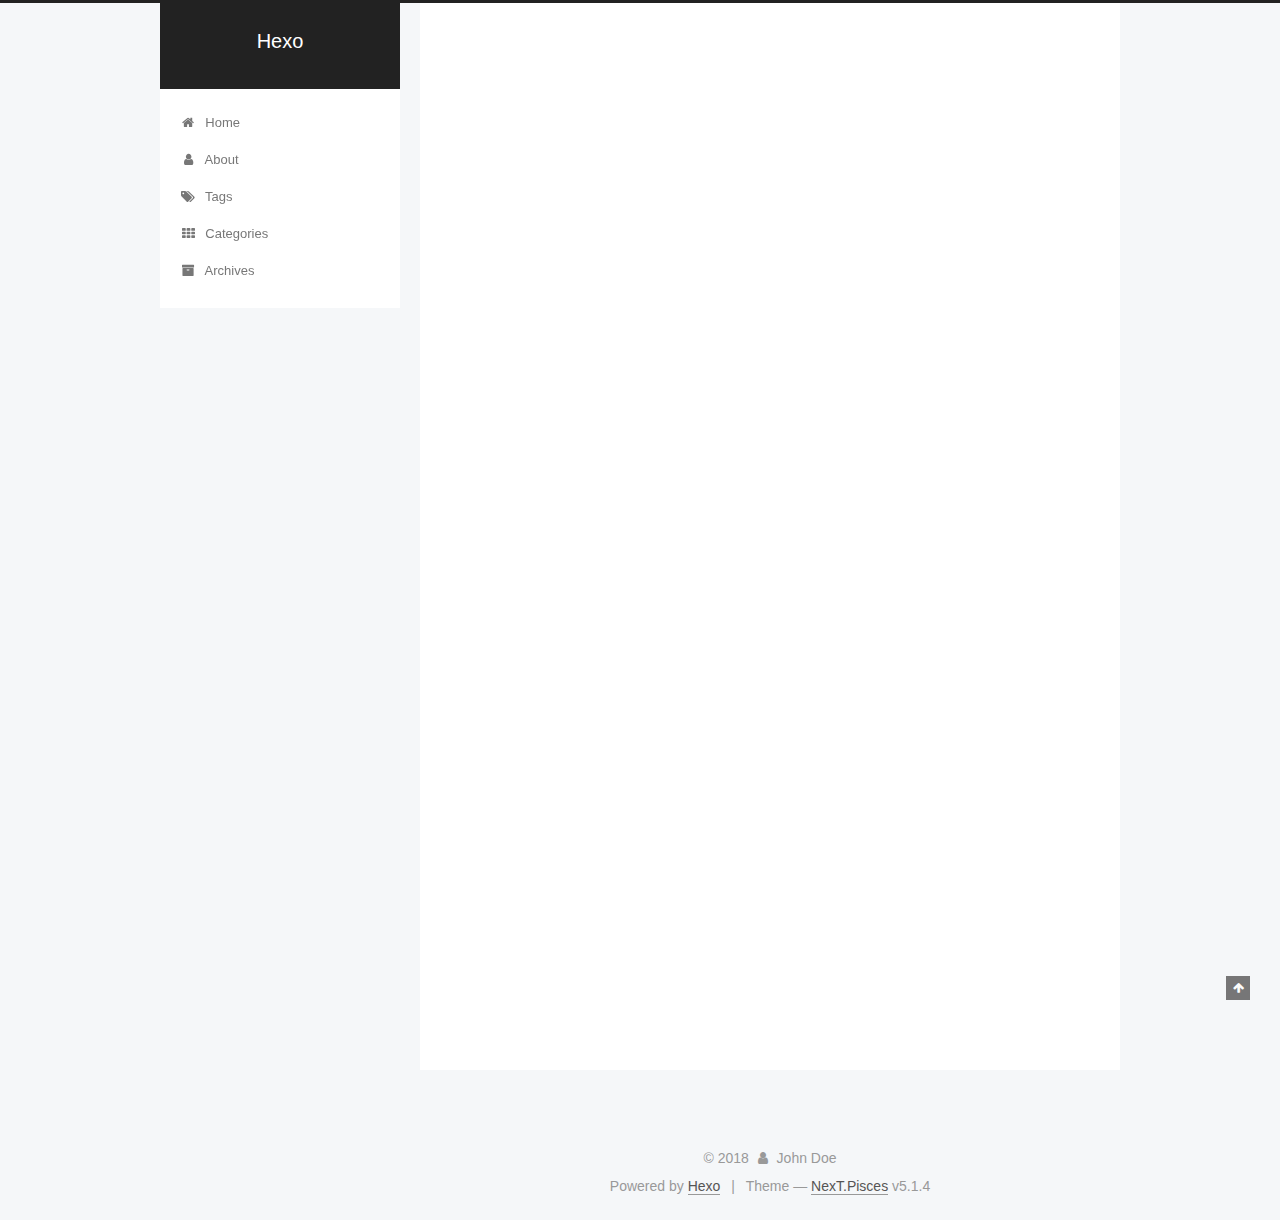
<file: 2018/11/13/hello-world/index.html>
<!DOCTYPE html>



  


<html class="theme-next pisces use-motion" lang="">
<head><meta name="generator" content="Hexo 3.8.0">
  <meta charset="UTF-8">
<meta http-equiv="X-UA-Compatible" content="IE=edge">
<meta name="viewport" content="width=device-width, initial-scale=1, maximum-scale=1">
<meta name="theme-color" content="#222">









<meta http-equiv="Cache-Control" content="no-transform">
<meta http-equiv="Cache-Control" content="no-siteapp">
















  
  
  <link href="/lib/fancybox/source/jquery.fancybox.css?v=2.1.5" rel="stylesheet" type="text/css">







<link href="/lib/font-awesome/css/font-awesome.min.css?v=4.6.2" rel="stylesheet" type="text/css">

<link href="/css/main.css?v=5.1.4" rel="stylesheet" type="text/css">


  <link rel="apple-touch-icon" sizes="180x180" href="/images/apple-touch-icon-next.png?v=5.1.4">


  <link rel="icon" type="image/png" sizes="32x32" href="/images/favicon-32x32-next.png?v=5.1.4">


  <link rel="icon" type="image/png" sizes="16x16" href="/images/favicon-16x16-next.png?v=5.1.4">


  <link rel="mask-icon" href="/images/logo.svg?v=5.1.4" color="#222">





  <meta name="keywords" content="Hexo, NexT">










<meta name="description" content="Welcome to Hexo! This is your very first post. Check documentation for more info. If you get any problems when using Hexo, you can find the answer in troubleshooting or you can ask me on GitHub. Quick">
<meta property="og:type" content="article">
<meta property="og:title" content="Hello World">
<meta property="og:url" content="http://yoursite.com/2018/11/13/hello-world/index.html">
<meta property="og:site_name" content="Hexo">
<meta property="og:description" content="Welcome to Hexo! This is your very first post. Check documentation for more info. If you get any problems when using Hexo, you can find the answer in troubleshooting or you can ask me on GitHub. Quick">
<meta property="og:locale" content="default">
<meta property="og:updated_time" content="2018-11-13T08:39:56.610Z">
<meta name="twitter:card" content="summary">
<meta name="twitter:title" content="Hello World">
<meta name="twitter:description" content="Welcome to Hexo! This is your very first post. Check documentation for more info. If you get any problems when using Hexo, you can find the answer in troubleshooting or you can ask me on GitHub. Quick">



<script type="text/javascript" id="hexo.configurations">
  var NexT = window.NexT || {};
  var CONFIG = {
    root: '/',
    scheme: 'Pisces',
    version: '5.1.4',
    sidebar: {"position":"left","display":"post","offset":12,"b2t":false,"scrollpercent":false,"onmobile":false},
    fancybox: true,
    tabs: true,
    motion: {"enable":true,"async":false,"transition":{"post_block":"fadeIn","post_header":"slideDownIn","post_body":"slideDownIn","coll_header":"slideLeftIn","sidebar":"slideUpIn"}},
    duoshuo: {
      userId: '0',
      author: 'Author'
    },
    algolia: {
      applicationID: '',
      apiKey: '',
      indexName: '',
      hits: {"per_page":10},
      labels: {"input_placeholder":"Search for Posts","hits_empty":"We didn't find any results for the search: ${query}","hits_stats":"${hits} results found in ${time} ms"}
    }
  };
</script>



  <link rel="canonical" href="http://yoursite.com/2018/11/13/hello-world/">





  <title>Hello World | Hexo</title>
  








</head>

<body itemscope="" itemtype="http://schema.org/WebPage" lang="default">

  
  
    
  

  <div class="container sidebar-position-left page-post-detail">
    <div class="headband"></div>

    <header id="header" class="header" itemscope="" itemtype="http://schema.org/WPHeader">
      <div class="header-inner"><div class="site-brand-wrapper">
  <div class="site-meta ">
    

    <div class="custom-logo-site-title">
      <a href="/" class="brand" rel="start">
        <span class="logo-line-before"><i></i></span>
        <span class="site-title">Hexo</span>
        <span class="logo-line-after"><i></i></span>
      </a>
    </div>
      
        <p class="site-subtitle"></p>
      
  </div>

  <div class="site-nav-toggle">
    <button>
      <span class="btn-bar"></span>
      <span class="btn-bar"></span>
      <span class="btn-bar"></span>
    </button>
  </div>
</div>

<nav class="site-nav">
  

  
    <ul id="menu" class="menu">
      
        
        <li class="menu-item menu-item-home">
          <a href="/" rel="section">
            
              <i class="menu-item-icon fa fa-fw fa-home"></i> <br>
            
            Home
          </a>
        </li>
      
        
        <li class="menu-item menu-item-about">
          <a href="/about/" rel="section">
            
              <i class="menu-item-icon fa fa-fw fa-user"></i> <br>
            
            About
          </a>
        </li>
      
        
        <li class="menu-item menu-item-tags">
          <a href="/tags/" rel="section">
            
              <i class="menu-item-icon fa fa-fw fa-tags"></i> <br>
            
            Tags
          </a>
        </li>
      
        
        <li class="menu-item menu-item-categories">
          <a href="/categories/" rel="section">
            
              <i class="menu-item-icon fa fa-fw fa-th"></i> <br>
            
            Categories
          </a>
        </li>
      
        
        <li class="menu-item menu-item-archives">
          <a href="/archives/" rel="section">
            
              <i class="menu-item-icon fa fa-fw fa-archive"></i> <br>
            
            Archives
          </a>
        </li>
      

      
    </ul>
  

  
</nav>



 </div>
    </header>

    <main id="main" class="main">
      <div class="main-inner">
        <div class="content-wrap">
          <div id="content" class="content">
            

  <div id="posts" class="posts-expand">
    

  

  
  
  

  <article class="post post-type-normal" itemscope="" itemtype="http://schema.org/Article">
  
  
  
  <div class="post-block">
    <link itemprop="mainEntityOfPage" href="http://yoursite.com/2018/11/13/hello-world/">

    <span hidden itemprop="author" itemscope="" itemtype="http://schema.org/Person">
      <meta itemprop="name" content="John Doe">
      <meta itemprop="description" content="">
      <meta itemprop="image" content="/images/avatar.gif">
    </span>

    <span hidden itemprop="publisher" itemscope="" itemtype="http://schema.org/Organization">
      <meta itemprop="name" content="Hexo">
    </span>

    
      <header class="post-header">

        
        
          <h1 class="post-title" itemprop="name headline">Hello World</h1>
        

        <div class="post-meta">
          <span class="post-time">
            
              <span class="post-meta-item-icon">
                <i class="fa fa-calendar-o"></i>
              </span>
              
                <span class="post-meta-item-text">Posted on</span>
              
              <time title="Post created" itemprop="dateCreated datePublished" datetime="2018-11-13T16:39:56+08:00">
                2018-11-13
              </time>
            

            

            
          </span>

          

          
            
          

          
          

          

          

          

        </div>
      </header>
    

    
    
    
    <div class="post-body" itemprop="articleBody">

      
      

      
        <p>Welcome to <a href="https://hexo.io/" target="_blank" rel="noopener">Hexo</a>! This is your very first post. Check <a href="https://hexo.io/docs/" target="_blank" rel="noopener">documentation</a> for more info. If you get any problems when using Hexo, you can find the answer in <a href="https://hexo.io/docs/troubleshooting.html" target="_blank" rel="noopener">troubleshooting</a> or you can ask me on <a href="https://github.com/hexojs/hexo/issues" target="_blank" rel="noopener">GitHub</a>.</p>
<h2 id="Quick-Start"><a href="#Quick-Start" class="headerlink" title="Quick Start"></a>Quick Start</h2><h3 id="Create-a-new-post"><a href="#Create-a-new-post" class="headerlink" title="Create a new post"></a>Create a new post</h3><figure class="highlight bash"><table><tr><td class="gutter"><pre><span class="line">1</span><br></pre></td><td class="code"><pre><span class="line">$ hexo new <span class="string">"My New Post"</span></span><br></pre></td></tr></table></figure>
<p>More info: <a href="https://hexo.io/docs/writing.html" target="_blank" rel="noopener">Writing</a></p>
<h3 id="Run-server"><a href="#Run-server" class="headerlink" title="Run server"></a>Run server</h3><figure class="highlight bash"><table><tr><td class="gutter"><pre><span class="line">1</span><br></pre></td><td class="code"><pre><span class="line">$ hexo server</span><br></pre></td></tr></table></figure>
<p>More info: <a href="https://hexo.io/docs/server.html" target="_blank" rel="noopener">Server</a></p>
<h3 id="Generate-static-files"><a href="#Generate-static-files" class="headerlink" title="Generate static files"></a>Generate static files</h3><figure class="highlight bash"><table><tr><td class="gutter"><pre><span class="line">1</span><br></pre></td><td class="code"><pre><span class="line">$ hexo generate</span><br></pre></td></tr></table></figure>
<p>More info: <a href="https://hexo.io/docs/generating.html" target="_blank" rel="noopener">Generating</a></p>
<h3 id="Deploy-to-remote-sites"><a href="#Deploy-to-remote-sites" class="headerlink" title="Deploy to remote sites"></a>Deploy to remote sites</h3><figure class="highlight bash"><table><tr><td class="gutter"><pre><span class="line">1</span><br></pre></td><td class="code"><pre><span class="line">$ hexo deploy</span><br></pre></td></tr></table></figure>
<p>More info: <a href="https://hexo.io/docs/deployment.html" target="_blank" rel="noopener">Deployment</a></p>

      
    </div>
    
    
    

    

    

    

    <footer class="post-footer">
      

      
      
      

      

      
      
    </footer>
  </div>
  
  
  
  </article>



    <div class="post-spread">
      
    </div>
  </div>


          </div>
          


          

  



        </div>
        
          
  
  <div class="sidebar-toggle">
    <div class="sidebar-toggle-line-wrap">
      <span class="sidebar-toggle-line sidebar-toggle-line-first"></span>
      <span class="sidebar-toggle-line sidebar-toggle-line-middle"></span>
      <span class="sidebar-toggle-line sidebar-toggle-line-last"></span>
    </div>
  </div>

  <aside id="sidebar" class="sidebar">
    
    <div class="sidebar-inner">

      

      
        <ul class="sidebar-nav motion-element">
          <li class="sidebar-nav-toc sidebar-nav-active" data-target="post-toc-wrap">
            Table of Contents
          </li>
          <li class="sidebar-nav-overview" data-target="site-overview-wrap">
            Overview
          </li>
        </ul>
      

      <section class="site-overview-wrap sidebar-panel">
        <div class="site-overview">
          <div class="site-author motion-element" itemprop="author" itemscope="" itemtype="http://schema.org/Person">
            
              <p class="site-author-name" itemprop="name">John Doe</p>
              <p class="site-description motion-element" itemprop="description"></p>
          </div>

          <nav class="site-state motion-element">

            
              <div class="site-state-item site-state-posts">
              
                <a href="/archives/">
              
                  <span class="site-state-item-count">1</span>
                  <span class="site-state-item-name">posts</span>
                </a>
              </div>
            

            

            

          </nav>

          

          

          
          

          
          

          

        </div>
      </section>

      
      <!--noindex-->
        <section class="post-toc-wrap motion-element sidebar-panel sidebar-panel-active">
          <div class="post-toc">

            
              
            

            
              <div class="post-toc-content"><ol class="nav"><li class="nav-item nav-level-2"><a class="nav-link" href="#Quick-Start"><span class="nav-number">1.</span> <span class="nav-text">Quick Start</span></a><ol class="nav-child"><li class="nav-item nav-level-3"><a class="nav-link" href="#Create-a-new-post"><span class="nav-number">1.1.</span> <span class="nav-text">Create a new post</span></a></li><li class="nav-item nav-level-3"><a class="nav-link" href="#Run-server"><span class="nav-number">1.2.</span> <span class="nav-text">Run server</span></a></li><li class="nav-item nav-level-3"><a class="nav-link" href="#Generate-static-files"><span class="nav-number">1.3.</span> <span class="nav-text">Generate static files</span></a></li><li class="nav-item nav-level-3"><a class="nav-link" href="#Deploy-to-remote-sites"><span class="nav-number">1.4.</span> <span class="nav-text">Deploy to remote sites</span></a></li></ol></li></ol></div>
            

          </div>
        </section>
      <!--/noindex-->
      

      

    </div>
  </aside>


        
      </div>
    </main>

    <footer id="footer" class="footer">
      <div class="footer-inner">
        <div class="copyright">&copy; <span itemprop="copyrightYear">2018</span>
  <span class="with-love">
    <i class="fa fa-user"></i>
  </span>
  <span class="author" itemprop="copyrightHolder">John Doe</span>

  
</div>


  <div class="powered-by">Powered by <a class="theme-link" target="_blank" href="https://hexo.io">Hexo</a></div>



  <span class="post-meta-divider">|</span>



  <div class="theme-info">Theme &mdash; <a class="theme-link" target="_blank" href="https://github.com/iissnan/hexo-theme-next">NexT.Pisces</a> v5.1.4</div>




        







        
      </div>
    </footer>

    
      <div class="back-to-top">
        <i class="fa fa-arrow-up"></i>
        
      </div>
    

    

  </div>

  

<script type="text/javascript">
  if (Object.prototype.toString.call(window.Promise) !== '[object Function]') {
    window.Promise = null;
  }
</script>









  












  
  
    <script type="text/javascript" src="/lib/jquery/index.js?v=2.1.3"></script>
  

  
  
    <script type="text/javascript" src="/lib/fastclick/lib/fastclick.min.js?v=1.0.6"></script>
  

  
  
    <script type="text/javascript" src="/lib/jquery_lazyload/jquery.lazyload.js?v=1.9.7"></script>
  

  
  
    <script type="text/javascript" src="/lib/velocity/velocity.min.js?v=1.2.1"></script>
  

  
  
    <script type="text/javascript" src="/lib/velocity/velocity.ui.min.js?v=1.2.1"></script>
  

  
  
    <script type="text/javascript" src="/lib/fancybox/source/jquery.fancybox.pack.js?v=2.1.5"></script>
  


  


  <script type="text/javascript" src="/js/src/utils.js?v=5.1.4"></script>

  <script type="text/javascript" src="/js/src/motion.js?v=5.1.4"></script>



  
  


  <script type="text/javascript" src="/js/src/affix.js?v=5.1.4"></script>

  <script type="text/javascript" src="/js/src/schemes/pisces.js?v=5.1.4"></script>



  
  <script type="text/javascript" src="/js/src/scrollspy.js?v=5.1.4"></script>
<script type="text/javascript" src="/js/src/post-details.js?v=5.1.4"></script>



  


  <script type="text/javascript" src="/js/src/bootstrap.js?v=5.1.4"></script>



  


  




	





  





  












  





  

  

  

  
  

  

  

  

</body>
</html>
</file>
<file: css/main.css>
/* normalize.css v3.0.2 | MIT License | git.io/normalize */
html {
  font-family: sans-serif; /* 1 */
  -ms-text-size-adjust: 100%; /* 2 */
  -webkit-text-size-adjust: 100%; /* 2 */
}
body {
  margin: 0;
}
article,
aside,
details,
figcaption,
figure,
footer,
header,
hgroup,
main,
menu,
nav,
section,
summary {
  display: block;
}
audio,
canvas,
progress,
video {
  display: inline-block; /* 1 */
  vertical-align: baseline; /* 2 */
}
audio:not([controls]) {
  display: none;
  height: 0;
}
[hidden],
template {
  display: none;
}
a {
  background-color: transparent;
}
a:active,
a:hover {
  outline: 0;
}
abbr[title] {
  border-bottom: 1px dotted;
}
b,
strong {
  font-weight: bold;
}
dfn {
  font-style: italic;
}
h1 {
  font-size: 2em;
  margin: 0.67em 0;
}
mark {
  background: #ff0;
  color: #000;
}
small {
  font-size: 80%;
}
sub,
sup {
  font-size: 75%;
  line-height: 0;
  position: relative;
  vertical-align: baseline;
}
sup {
  top: -0.5em;
}
sub {
  bottom: -0.25em;
}
img {
  border: 0;
}
svg:not(:root) {
  overflow: hidden;
}
figure {
  margin: 1em 40px;
}
hr {
  -moz-box-sizing: content-box;
  box-sizing: content-box;
  height: 0;
}
pre {
  overflow: auto;
}
code,
kbd,
pre,
samp {
  font-family: monospace, monospace;
  font-size: 1em;
}
button,
input,
optgroup,
select,
textarea {
  color: inherit; /* 1 */
  font: inherit; /* 2 */
  margin: 0; /* 3 */
}
button {
  overflow: visible;
}
button,
select {
  text-transform: none;
}
button,
html input[type="button"],
input[type="reset"],
input[type="submit"] {
  -webkit-appearance: button; /* 2 */
  cursor: pointer; /* 3 */
}
button[disabled],
html input[disabled] {
  cursor: default;
}
button::-moz-focus-inner,
input::-moz-focus-inner {
  border: 0;
  padding: 0;
}
input {
  line-height: normal;
}
input[type="checkbox"],
input[type="radio"] {
  box-sizing: border-box; /* 1 */
  padding: 0; /* 2 */
}
input[type="number"]::-webkit-inner-spin-button,
input[type="number"]::-webkit-outer-spin-button {
  height: auto;
}
input[type="search"] {
  -webkit-appearance: textfield; /* 1 */
  -moz-box-sizing: content-box;
  -webkit-box-sizing: content-box; /* 2 */
  box-sizing: content-box;
}
input[type="search"]::-webkit-search-cancel-button,
input[type="search"]::-webkit-search-decoration {
  -webkit-appearance: none;
}
fieldset {
  border: 1px solid #c0c0c0;
  margin: 0 2px;
  padding: 0.35em 0.625em 0.75em;
}
legend {
  border: 0; /* 1 */
  padding: 0; /* 2 */
}
textarea {
  overflow: auto;
}
optgroup {
  font-weight: bold;
}
table {
  border-collapse: collapse;
  border-spacing: 0;
}
td,
th {
  padding: 0;
}
::selection {
  background: #262a30;
  color: #fff;
}
body {
  position: relative;
  font-family: 'Lato', "PingFang SC", "Microsoft YaHei", sans-serif;
  font-size: 14px;
  line-height: 2;
  color: #555;
  background: #f5f7f9;
}
@media (max-width: 767px) {
  body {
    padding-right: 0 !important;
  }
}
@media (min-width: 768px) and (max-width: 991px) {
  body {
    padding-right: 0 !important;
  }
}
@media (min-width: 1600px) {
  body {
    font-size: 16px;
  }
}
h1,
h2,
h3,
h4,
h5,
h6 {
  margin: 0;
  padding: 0;
  font-weight: bold;
  line-height: 1.5;
  font-family: 'Lato', "PingFang SC", "Microsoft YaHei", sans-serif;
}
h2,
h3,
h4,
h5,
h6 {
  margin: 20px 0 15px;
}
h1 {
  font-size: 22px;
}
@media (max-width: 767px) {
  h1 {
    font-size: 18px;
  }
}
h2 {
  font-size: 20px;
}
@media (max-width: 767px) {
  h2 {
    font-size: 16px;
  }
}
h3 {
  font-size: 18px;
}
@media (max-width: 767px) {
  h3 {
    font-size: 14px;
  }
}
h4 {
  font-size: 16px;
}
@media (max-width: 767px) {
  h4 {
    font-size: 12px;
  }
}
h5 {
  font-size: 14px;
}
@media (max-width: 767px) {
  h5 {
    font-size: 10px;
  }
}
h6 {
  font-size: 12px;
}
@media (max-width: 767px) {
  h6 {
    font-size: 8px;
  }
}
p {
  margin: 0 0 20px 0;
}
a {
  color: #555;
  text-decoration: none;
  outline: none;
  border-bottom: 1px solid #999;
  word-wrap: break-word;
}
a:hover {
  color: #222;
  border-bottom-color: #222;
}
blockquote {
  margin: 0;
  padding: 0;
}
img {
  display: block;
  margin: auto;
  max-width: 100%;
  height: auto;
}
hr {
  margin: 40px 0;
  height: 3px;
  border: none;
  background-color: #ddd;
  background-image: repeating-linear-gradient(-45deg, #fff, #fff 4px, transparent 4px, transparent 8px);
}
blockquote {
  padding: 0 15px;
  color: #666;
  border-left: 4px solid #ddd;
}
blockquote cite::before {
  content: "-";
  padding: 0 5px;
}
dt {
  font-weight: 700;
}
dd {
  margin: 0;
  padding: 0;
}
kbd {
  border: 1px solid #ccc;
  border-radius: 0.2em;
  box-shadow: 0.1em 0.1em 0.2em rgba(0,0,0,0.1);
  background-color: #f9f9f9;
  font-family: inherit;
  background-image: -webkit-linear-gradient(top, #eee, #fff, #eee);
  padding: 0.1em 0.3em;
  white-space: nowrap;
}
.text-left {
  text-align: left;
}
.text-center {
  text-align: center;
}
.text-right {
  text-align: right;
}
.text-justify {
  text-align: justify;
}
.text-nowrap {
  white-space: nowrap;
}
.text-lowercase {
  text-transform: lowercase;
}
.text-uppercase {
  text-transform: uppercase;
}
.text-capitalize {
  text-transform: capitalize;
}
.center-block {
  display: block;
  margin-left: auto;
  margin-right: auto;
}
.clearfix:before,
.clearfix:after {
  content: " ";
  display: table;
}
.clearfix:after {
  clear: both;
}
.pullquote {
  width: 45%;
}
.pullquote.left {
  float: left;
  margin-left: 5px;
  margin-right: 10px;
}
.pullquote.right {
  float: right;
  margin-left: 10px;
  margin-right: 5px;
}
.affix.affix.affix {
  position: fixed;
}
.translation {
  margin-top: -20px;
  font-size: 14px;
  color: #999;
}
.scrollbar-measure {
  width: 100px;
  height: 100px;
  overflow: scroll;
  position: absolute;
  top: -9999px;
}
.use-motion .motion-element {
  opacity: 0;
}
table {
  margin: 20px 0;
  width: 100%;
  border-collapse: collapse;
  border-spacing: 0;
  border: 1px solid #ddd;
  font-size: 14px;
  table-layout: fixed;
  word-wrap: break-all;
}
table>tbody>tr:nth-of-type(odd) {
  background-color: #f9f9f9;
}
table>tbody>tr:hover {
  background-color: #f5f5f5;
}
caption,
th,
td {
  padding: 8px;
  text-align: left;
  vertical-align: middle;
  font-weight: normal;
}
th,
td {
  border-bottom: 3px solid #ddd;
  border-right: 1px solid #eee;
}
th {
  padding-bottom: 10px;
  font-weight: 700;
}
td {
  border-bottom-width: 1px;
}
html,
body {
  height: 100%;
}
.container {
  position: relative;
  min-height: 100%;
}
.header-inner {
  margin: 0 auto;
  padding: 100px 0 70px;
  width: 700px;
}
@media (min-width: 1600px) {
  .container .header-inner {
    width: 900px;
  }
}
.main {
  padding-bottom: 150px;
}
.main-inner {
  margin: 0 auto;
  width: 700px;
}
@media (min-width: 1600px) {
  .container .main-inner {
    width: 900px;
  }
}
.footer {
  position: absolute;
  left: 0;
  bottom: 0;
  width: 100%;
  min-height: 50px;
}
.footer-inner {
  box-sizing: border-box;
  margin: 20px auto;
  width: 700px;
}
@media (min-width: 1600px) {
  .container .footer-inner {
    width: 900px;
  }
}
pre,
.highlight {
  overflow: auto;
  margin: 20px 0;
  padding: 0;
  font-size: 13px;
  color: #4d4d4c;
  background: #f7f7f7;
  line-height: 1.6;
}
pre,
code {
  font-family: consolas, Menlo, "PingFang SC", "Microsoft YaHei", monospace;
}
code {
  padding: 2px 4px;
  word-wrap: break-word;
  color: #555;
  background: #eee;
  border-radius: 3px;
  font-size: 13px;
}
pre {
  padding: 10px;
}
pre code {
  padding: 0;
  color: #4d4d4c;
  background: none;
  text-shadow: none;
}
.highlight {
  border-radius: 1px;
}
.highlight pre {
  border: none;
  margin: 0;
  padding: 10px 0;
}
.highlight table {
  margin: 0;
  width: auto;
  border: none;
}
.highlight td {
  border: none;
  padding: 0;
}
.highlight figcaption {
  font-size: 1em;
  color: #4d4d4c;
  line-height: 1em;
  margin-bottom: 1em;
}
.highlight figcaption:before,
.highlight figcaption:after {
  content: " ";
  display: table;
}
.highlight figcaption:after {
  clear: both;
}
.highlight figcaption a {
  float: right;
  color: #4d4d4c;
}
.highlight figcaption a:hover {
  border-bottom-color: #4d4d4c;
}
.highlight .gutter pre {
  padding-left: 10px;
  padding-right: 10px;
  color: #869194;
  text-align: right;
  background-color: #eff2f3;
}
.highlight .code pre {
  width: 100%;
  padding-left: 10px;
  padding-right: 10px;
  background-color: #f7f7f7;
}
.highlight .line {
  height: 20px;
}
.gutter {
  -webkit-user-select: none;
  -moz-user-select: none;
  -ms-user-select: none;
  user-select: none;
}
.gist table {
  width: auto;
}
.gist table td {
  border: none;
}
pre .deletion {
  background: #fdd;
}
pre .addition {
  background: #dfd;
}
pre .meta {
  color: #8959a8;
}
pre .comment {
  color: #8e908c;
}
pre .variable,
pre .attribute,
pre .tag,
pre .regexp,
pre .ruby .constant,
pre .xml .tag .title,
pre .xml .pi,
pre .xml .doctype,
pre .html .doctype,
pre .css .id,
pre .css .class,
pre .css .pseudo {
  color: #c82829;
}
pre .number,
pre .preprocessor,
pre .built_in,
pre .literal,
pre .params,
pre .constant,
pre .command {
  color: #f5871f;
}
pre .ruby .class .title,
pre .css .rules .attribute,
pre .string,
pre .value,
pre .inheritance,
pre .header,
pre .ruby .symbol,
pre .xml .cdata,
pre .special,
pre .number,
pre .formula {
  color: #718c00;
}
pre .title,
pre .css .hexcolor {
  color: #3e999f;
}
pre .function,
pre .python .decorator,
pre .python .title,
pre .ruby .function .title,
pre .ruby .title .keyword,
pre .perl .sub,
pre .javascript .title,
pre .coffeescript .title {
  color: #4271ae;
}
pre .keyword,
pre .javascript .function {
  color: #8959a8;
}
.full-image.full-image.full-image.full-image {
  border: none;
  max-width: 100%;
  width: auto;
  margin: 20px auto 25px;
}
@media (min-width: 992px) {
  .full-image.full-image.full-image.full-image {
    max-width: none;
    width: 118%;
    margin: 0 -9%;
  }
}
.blockquote-center,
.page-home .post-type-quote blockquote,
.page-post-detail .post-type-quote blockquote {
  position: relative;
  margin: 40px 0;
  padding: 0;
  border-left: none;
  text-align: center;
}
.blockquote-center::before,
.page-home .post-type-quote blockquote::before,
.page-post-detail .post-type-quote blockquote::before,
.blockquote-center::after,
.page-home .post-type-quote blockquote::after,
.page-post-detail .post-type-quote blockquote::after {
  position: absolute;
  content: ' ';
  display: block;
  width: 100%;
  height: 24px;
  opacity: 0.2;
  background-repeat: no-repeat;
  background-position: 0 -6px;
  background-size: 22px 22px;
}
.blockquote-center::before,
.page-home .post-type-quote blockquote::before,
.page-post-detail .post-type-quote blockquote::before {
  top: -20px;
  background-image: url("../images/quote-l.svg");
  border-top: 1px solid #ccc;
}
.blockquote-center::after,
.page-home .post-type-quote blockquote::after,
.page-post-detail .post-type-quote blockquote::after {
  bottom: -20px;
  background-image: url("../images/quote-r.svg");
  border-bottom: 1px solid #ccc;
  background-position: 100% 8px;
}
.blockquote-center p,
.page-home .post-type-quote blockquote p,
.page-post-detail .post-type-quote blockquote p,
.blockquote-center div,
.page-home .post-type-quote blockquote div,
.page-post-detail .post-type-quote blockquote div {
  text-align: center;
}
.post .post-body .group-picture img {
  box-sizing: border-box;
  padding: 0 3px;
  border: none;
}
.post .group-picture-row {
  overflow: hidden;
  margin-top: 6px;
}
.post .group-picture-row:first-child {
  margin-top: 0;
}
.post .group-picture-column {
  float: left;
}
.page-post-detail .post-body .group-picture-column {
  float: none;
  margin-top: 10px;
  width: auto !important;
}
.page-post-detail .post-body .group-picture-column img {
  margin: 0 auto;
}
.page-archive .group-picture-container {
  overflow: hidden;
}
.page-archive .group-picture-row {
  float: left;
}
.page-archive .group-picture-row:first-child {
  margin-top: 6px;
}
.page-archive .group-picture-column {
  max-width: 150px;
  max-height: 150px;
}
.post-body .note {
  position: relative;
  padding: 15px;
  margin-bottom: 20px;
  border: 1px solid #eee;
  border-left-width: 5px;
  border-radius: 3px;
}
.post-body .note h2,
.post-body .note h3,
.post-body .note h4,
.post-body .note h5,
.post-body .note h6 {
  margin-top: 0;
  margin-bottom: 0;
  border-bottom: initial;
  padding-top: 0 !important;
}
.post-body .note p:first-child,
.post-body .note ul:first-child,
.post-body .note ol:first-child,
.post-body .note table:first-child,
.post-body .note pre:first-child,
.post-body .note blockquote:first-child {
  margin-top: 0;
}
.post-body .note p:last-child,
.post-body .note ul:last-child,
.post-body .note ol:last-child,
.post-body .note table:last-child,
.post-body .note pre:last-child,
.post-body .note blockquote:last-child {
  margin-bottom: 0;
}
.post-body .note.default {
  border-left-color: #777;
}
.post-body .note.default h2,
.post-body .note.default h3,
.post-body .note.default h4,
.post-body .note.default h5,
.post-body .note.default h6 {
  color: #777;
}
.post-body .note.primary {
  border-left-color: #6f42c1;
}
.post-body .note.primary h2,
.post-body .note.primary h3,
.post-body .note.primary h4,
.post-body .note.primary h5,
.post-body .note.primary h6 {
  color: #6f42c1;
}
.post-body .note.info {
  border-left-color: #428bca;
}
.post-body .note.info h2,
.post-body .note.info h3,
.post-body .note.info h4,
.post-body .note.info h5,
.post-body .note.info h6 {
  color: #428bca;
}
.post-body .note.success {
  border-left-color: #5cb85c;
}
.post-body .note.success h2,
.post-body .note.success h3,
.post-body .note.success h4,
.post-body .note.success h5,
.post-body .note.success h6 {
  color: #5cb85c;
}
.post-body .note.warning {
  border-left-color: #f0ad4e;
}
.post-body .note.warning h2,
.post-body .note.warning h3,
.post-body .note.warning h4,
.post-body .note.warning h5,
.post-body .note.warning h6 {
  color: #f0ad4e;
}
.post-body .note.danger {
  border-left-color: #d9534f;
}
.post-body .note.danger h2,
.post-body .note.danger h3,
.post-body .note.danger h4,
.post-body .note.danger h5,
.post-body .note.danger h6 {
  color: #d9534f;
}
.post-body .label {
  display: inline;
  padding: 0 2px;
  white-space: nowrap;
}
.post-body .label.default {
  background-color: #f0f0f0;
}
.post-body .label.primary {
  background-color: #efe6f7;
}
.post-body .label.info {
  background-color: #e5f2f8;
}
.post-body .label.success {
  background-color: #e7f4e9;
}
.post-body .label.warning {
  background-color: #fcf6e1;
}
.post-body .label.danger {
  background-color: #fae8eb;
}
.post-body .tabs {
  position: relative;
  display: block;
  margin-bottom: 20px;
  padding-top: 10px;
}
.post-body .tabs ul.nav-tabs {
  margin: 0;
  padding: 0;
  display: flex;
  margin-bottom: -1px;
}
@media (max-width: 413px) {
  .post-body .tabs ul.nav-tabs {
    display: block;
    margin-bottom: 5px;
  }
}
.post-body .tabs ul.nav-tabs li.tab {
  list-style-type: none !important;
  margin: 0 0.25em 0 0;
  border-top: 3px solid transparent;
  border-left: 1px solid transparent;
  border-right: 1px solid transparent;
}
@media (max-width: 413px) {
  .post-body .tabs ul.nav-tabs li.tab {
    margin: initial;
    border-top: 1px solid transparent;
    border-left: 3px solid transparent;
    border-right: 1px solid transparent;
    border-bottom: 1px solid transparent;
  }
}
.post-body .tabs ul.nav-tabs li.tab a {
  outline: 0;
  border-bottom: initial;
  display: block;
  line-height: 1.8em;
  padding: 0.25em 0.75em;
  transition-duration: 0.2s;
  transition-timing-function: ease-out;
  transition-delay: 0s;
}
.post-body .tabs ul.nav-tabs li.tab a i {
  width: 1.285714285714286em;
}
.post-body .tabs ul.nav-tabs li.tab.active {
  border-top: 3px solid #fc6423;
  border-left: 1px solid #ddd;
  border-right: 1px solid #ddd;
  background-color: #fff;
}
@media (max-width: 413px) {
  .post-body .tabs ul.nav-tabs li.tab.active {
    border-top: 1px solid #ddd;
    border-left: 3px solid #fc6423;
    border-right: 1px solid #ddd;
    border-bottom: 1px solid #ddd;
  }
}
.post-body .tabs ul.nav-tabs li.tab.active a {
  cursor: default;
  color: #555;
}
.post-body .tabs .tab-content {
  background-color: #fff;
}
.post-body .tabs .tab-content .tab-pane {
  border: 1px solid #ddd;
  padding: 20px 20px 0 20px;
}
.post-body .tabs .tab-content .tab-pane:not(.active) {
  display: none !important;
}
.post-body .tabs .tab-content .tab-pane.active {
  display: block !important;
}
.btn {
  display: inline-block;
  padding: 0 20px;
  font-size: 14px;
  color: #555;
  background: #fff;
  border: 2px solid #555;
  text-decoration: none;
  border-radius: 2px;
  transition-property: background-color;
  transition-duration: 0.2s;
  transition-timing-function: ease-in-out;
  transition-delay: 0s;
  line-height: 2;
}
.btn:hover {
  border-color: #222;
  color: #fff;
  background: #222;
}
.btn +.btn {
  margin: 0 0 8px 8px;
}
.btn .fa-fw {
  width: 1.285714285714286em;
  text-align: left;
}
.btn-bar {
  display: block;
  width: 22px;
  height: 2px;
  background: #555;
  border-radius: 1px;
}
.btn-bar+.btn-bar {
  margin-top: 4px;
}
.pagination {
  margin: 120px 0 40px;
  text-align: center;
  border-top: 1px solid #eee;
}
.page-number-basic,
.pagination .prev,
.pagination .next,
.pagination .page-number,
.pagination .space {
  display: inline-block;
  position: relative;
  top: -1px;
  margin: 0 10px;
  padding: 0 11px;
}
@media (max-width: 767px) {
  .page-number-basic,
  .pagination .prev,
  .pagination .next,
  .pagination .page-number,
  .pagination .space {
    margin: 0 5px;
  }
}
.pagination .prev,
.pagination .next,
.pagination .page-number {
  border-bottom: 0;
  border-top: 1px solid #eee;
  transition-property: border-color;
  transition-duration: 0.2s;
  transition-timing-function: ease-in-out;
  transition-delay: 0s;
}
.pagination .prev:hover,
.pagination .next:hover,
.pagination .page-number:hover {
  border-top-color: #222;
}
.pagination .space {
  padding: 0;
  margin: 0;
}
.pagination .prev {
  margin-left: 0;
}
.pagination .next {
  margin-right: 0;
}
.pagination .page-number.current {
  color: #fff;
  background: #ccc;
  border-top-color: #ccc;
}
@media (max-width: 767px) {
  .pagination {
    border-top: none;
  }
  .pagination .prev,
  .pagination .next,
  .pagination .page-number {
    margin-bottom: 10px;
    border-top: 0;
    border-bottom: 1px solid #eee;
    padding: 0 10px;
  }
  .pagination .prev:hover,
  .pagination .next:hover,
  .pagination .page-number:hover {
    border-bottom-color: #222;
  }
}
.comments {
  margin: 60px 20px 0;
}
.tag-cloud {
  text-align: center;
}
.tag-cloud a {
  display: inline-block;
  margin: 10px;
}
.back-to-top {
  box-sizing: border-box;
  position: fixed;
  bottom: -100px;
  right: 30px;
  z-index: 1050;
  padding: 0 6px;
  width: 24px;
  background: #222;
  font-size: 12px;
  opacity: 0.6;
  color: #fff;
  cursor: pointer;
  text-align: center;
  -webkit-transform: translateZ(0);
  transition-property: bottom;
  transition-duration: 0.2s;
  transition-timing-function: ease-in-out;
  transition-delay: 0s;
}
@media (min-width: 768px) and (max-width: 991px) {
  .back-to-top {
    display: none !important;
  }
}
@media (max-width: 767px) {
  .back-to-top {
    display: none !important;
  }
}
.back-to-top.back-to-top-on {
  bottom: 30px;
}
.header {
  background: transparent;
}
.header-inner {
  position: relative;
}
.headband {
  height: 3px;
  background: #222;
}
.site-meta {
  margin: 0;
  text-align: center;
}
@media (max-width: 767px) {
  .site-meta {
    text-align: center;
  }
}
.brand {
  position: relative;
  display: inline-block;
  padding: 0 40px;
  color: #fff;
  background: #222;
  border-bottom: none;
}
.brand:hover {
  color: #fff;
}
.logo {
  display: inline-block;
  margin-right: 5px;
  line-height: 36px;
  vertical-align: top;
}
.site-title {
  display: inline-block;
  vertical-align: top;
  line-height: 36px;
  font-size: 20px;
  font-weight: normal;
  font-family: 'Lato', "PingFang SC", "Microsoft YaHei", sans-serif;
}
.site-subtitle {
  margin-top: 10px;
  font-size: 13px;
  color: #ddd;
}
.use-motion .brand {
  opacity: 0;
}
.use-motion .logo,
.use-motion .site-title,
.use-motion .site-subtitle {
  opacity: 0;
  position: relative;
  top: -10px;
}
.site-nav-toggle {
  display: none;
  position: absolute;
  top: 10px;
  left: 10px;
}
@media (max-width: 767px) {
  .site-nav-toggle {
    display: block;
  }
}
.site-nav-toggle button {
  margin-top: 2px;
  padding: 9px 10px;
  background: transparent;
  border: none;
}
@media (max-width: 767px) {
  .site-nav {
    display: none;
    margin: 0 -10px;
    padding: 0 10px;
    clear: both;
    border-top: 1px solid #ddd;
  }
}
@media (min-width: 768px) and (max-width: 991px) {
  .site-nav {
    display: block !important;
  }
}
@media (min-width: 992px) {
  .site-nav {
    display: block !important;
  }
}
.menu {
  margin-top: 20px;
  padding-left: 0;
  text-align: center;
}
.menu .menu-item {
  display: inline-block;
  margin: 0 10px;
  list-style: none;
}
@media screen and (max-width: 767px) {
  .menu .menu-item {
    margin-top: 10px;
  }
}
.menu .menu-item a {
  display: block;
  font-size: 13px;
  line-height: inherit;
  border-bottom: 1px solid transparent;
  transition-property: border-color;
  transition-duration: 0.2s;
  transition-timing-function: ease-in-out;
  transition-delay: 0s;
}
.menu .menu-item a:hover,
.menu-item-active a {
  border-bottom-color: #222;
}
.menu .menu-item .fa {
  margin-right: 5px;
}
.use-motion .menu-item {
  opacity: 0;
}
.post-body {
  font-family: 'Lato', "PingFang SC", "Microsoft YaHei", sans-serif;
}
@media (max-width: 767px) {
  .post-body {
    word-break: break-word;
  }
}
.post-body .fancybox img {
  display: block !important;
  margin: 0 auto;
  cursor: pointer;
  cursor: zoom-in;
  cursor: -webkit-zoom-in;
}
.post-body .image-caption,
.post-body .figure .caption {
  margin: -20px auto 15px;
  text-align: center;
  font-size: 14px;
  color: #999;
  font-weight: bold;
  line-height: 1;
}
.post-sticky-flag {
  display: inline-block;
  font-size: 16px;
  -ms-transform: rotate(30deg);
  -webkit-transform: rotate(30deg);
  -moz-transform: rotate(30deg);
  -ms-transform: rotate(30deg);
  -o-transform: rotate(30deg);
  transform: rotate(30deg);
}
.use-motion .post-block,
.use-motion .pagination,
.use-motion .comments {
  opacity: 0;
}
.use-motion .post-header {
  opacity: 0;
}
.use-motion .post-body {
  opacity: 0;
}
.use-motion .collection-title {
  opacity: 0;
}
.posts-expand {
  padding-top: 40px;
}
@media (max-width: 767px) {
  .posts-expand {
    margin: 0 20px;
  }
  .post-body pre .gutter pre {
    padding-right: 10px;
  }
  .post-body .highlight {
    margin-left: 0px;
    margin-right: 0px;
    padding: 0;
  }
  .post-body .highlight .gutter pre {
    padding-right: 10px;
  }
}
@media (min-width: 992px) {
  .posts-expand .post-body {
    text-align: justify;
  }
}
.posts-expand .post-body h2,
.posts-expand .post-body h3,
.posts-expand .post-body h4,
.posts-expand .post-body h5,
.posts-expand .post-body h6 {
  padding-top: 10px;
}
.posts-expand .post-body h2 .header-anchor,
.posts-expand .post-body h3 .header-anchor,
.posts-expand .post-body h4 .header-anchor,
.posts-expand .post-body h5 .header-anchor,
.posts-expand .post-body h6 .header-anchor {
  float: right;
  margin-left: 10px;
  color: #ccc;
  border-bottom-style: none;
  visibility: hidden;
}
.posts-expand .post-body h2 .header-anchor:hover,
.posts-expand .post-body h3 .header-anchor:hover,
.posts-expand .post-body h4 .header-anchor:hover,
.posts-expand .post-body h5 .header-anchor:hover,
.posts-expand .post-body h6 .header-anchor:hover {
  color: inherit;
}
.posts-expand .post-body h2:hover .header-anchor,
.posts-expand .post-body h3:hover .header-anchor,
.posts-expand .post-body h4:hover .header-anchor,
.posts-expand .post-body h5:hover .header-anchor,
.posts-expand .post-body h6:hover .header-anchor {
  visibility: visible;
}
.posts-expand .post-body ul li {
  list-style: circle;
}
.posts-expand .post-body img {
  box-sizing: border-box;
  margin: auto;
  padding: 3px;
  border: 1px solid #ddd;
}
.posts-expand .post-body .fancybox img {
  margin: 0 auto 25px;
}
@media (max-width: 767px) {
  .posts-collapse {
    margin: 0 20px;
  }
  .posts-collapse .post-title,
  .posts-collapse .post-meta {
    display: block;
    width: auto;
    text-align: left;
  }
}
.posts-collapse {
  position: relative;
  z-index: 1010;
  margin-left: 55px;
}
.posts-collapse::after {
  content: " ";
  position: absolute;
  top: 20px;
  left: 0;
  margin-left: -2px;
  width: 4px;
  height: 100%;
  background: #f5f5f5;
  z-index: -1;
}
@media (max-width: 767px) {
  .posts-collapse {
    margin: 0 20px;
  }
}
.posts-collapse .collection-title {
  position: relative;
  margin: 60px 0;
}
.posts-collapse .collection-title h1,
.posts-collapse .collection-title h2 {
  margin-left: 20px;
}
.posts-collapse .collection-title small {
  color: #bbb;
  margin-left: 5px;
}
.posts-collapse .collection-title::before {
  content: " ";
  position: absolute;
  left: 0;
  top: 50%;
  margin-left: -4px;
  margin-top: -4px;
  width: 8px;
  height: 8px;
  background: #bbb;
  border-radius: 50%;
}
.posts-collapse .post {
  margin: 30px 0;
}
.posts-collapse .post-header {
  position: relative;
  transition-duration: 0.2s;
  transition-timing-function: ease-in-out;
  transition-delay: 0s;
  transition-property: border;
  border-bottom: 1px dashed #ccc;
}
.posts-collapse .post-header::before {
  content: " ";
  position: absolute;
  left: 0;
  top: 12px;
  width: 6px;
  height: 6px;
  margin-left: -4px;
  background: #bbb;
  border-radius: 50%;
  border: 1px solid #fff;
  transition-duration: 0.2s;
  transition-timing-function: ease-in-out;
  transition-delay: 0s;
  transition-property: background;
}
.posts-collapse .post-header:hover {
  border-bottom-color: #666;
}
.posts-collapse .post-header:hover::before {
  background: #222;
}
.posts-collapse .post-meta {
  position: absolute;
  font-size: 12px;
  left: 20px;
  top: 5px;
}
.posts-collapse .post-comments-count {
  display: none;
}
.posts-collapse .post-title {
  margin-left: 60px;
  font-size: 16px;
  font-weight: normal;
  line-height: inherit;
}
.posts-collapse .post-title::after {
  margin-left: 3px;
  opacity: 0.6;
}
.posts-collapse .post-title a {
  color: #666;
  border-bottom: none;
}
.page-home .post-type-quote .post-header,
.page-post-detail .post-type-quote .post-header,
.page-home .post-type-quote .post-tags,
.page-post-detail .post-type-quote .post-tags {
  display: none;
}
.posts-expand .post-title {
  text-align: center;
  word-break: break-word;
  font-weight: 400;
}
.posts-expand .post-title-link {
  display: inline-block;
  position: relative;
  color: #555;
  border-bottom: none;
  line-height: 1.2;
  vertical-align: top;
}
.posts-expand .post-title-link::before {
  content: "";
  position: absolute;
  width: 100%;
  height: 2px;
  bottom: 0;
  left: 0;
  background-color: #000;
  visibility: hidden;
  -webkit-transform: scaleX(0);
  -moz-transform: scaleX(0);
  -ms-transform: scaleX(0);
  -o-transform: scaleX(0);
  transform: scaleX(0);
  transition-duration: 0.2s;
  transition-timing-function: ease-in-out;
  transition-delay: 0s;
}
.posts-expand .post-title-link:hover::before {
  visibility: visible;
  -webkit-transform: scaleX(1);
  -moz-transform: scaleX(1);
  -ms-transform: scaleX(1);
  -o-transform: scaleX(1);
  transform: scaleX(1);
}
.posts-expand .post-title-link .fa {
  font-size: 16px;
}
.posts-expand .post-meta {
  margin: 3px 0 60px 0;
  color: #999;
  font-family: 'Lato', "PingFang SC", "Microsoft YaHei", sans-serif;
  font-size: 12px;
  text-align: center;
}
.posts-expand .post-meta .post-category-list {
  display: inline-block;
  margin: 0;
  padding: 3px;
}
.posts-expand .post-meta .post-category-list-link {
  color: #999;
}
.posts-expand .post-meta .post-description {
  font-size: 14px;
  margin-top: 2px;
}
.post-meta-divider {
  margin: 0 0.5em;
}
.post-meta-item-icon {
  margin-right: 3px;
}
@media (min-width: 768px) and (max-width: 991px) {
  .post-meta-item-icon {
    display: inline-block;
  }
}
@media (max-width: 767px) {
  .post-meta-item-icon {
    display: inline-block;
  }
}
@media (min-width: 768px) and (max-width: 991px) {
  .post-meta-item-text {
    display: none;
  }
}
@media (max-width: 767px) {
  .post-meta-item-text {
    display: none;
  }
}
@media (max-width: 767px) {
  .posts-expand .post-comments-count {
    display: none;
  }
}
.post-button {
  margin-top: 40px;
}
.posts-expand .post-tags {
  margin-top: 40px;
  text-align: center;
}
.posts-expand .post-tags a {
  display: inline-block;
  margin-right: 10px;
  font-size: 13px;
}
.post-nav {
  display: table;
  margin-top: 15px;
  width: 100%;
  border-top: 1px solid #eee;
}
.post-nav-divider {
  display: table-cell;
  width: 10%;
}
.post-nav-item {
  display: table-cell;
  padding: 10px 0 0 0;
  width: 45%;
  vertical-align: top;
}
.post-nav-item a {
  position: relative;
  display: block;
  line-height: 25px;
  font-size: 14px;
  color: #555;
  border-bottom: none;
}
.post-nav-item a:hover {
  color: #222;
  border-bottom: none;
}
.post-nav-item a:active {
  top: 2px;
}
.post-nav-item .fa {
  position: absolute;
  top: 8px;
  left: 0;
  font-size: 12px;
}
.post-nav-next a {
  padding-left: 15px;
}
.post-nav-prev {
  text-align: right;
}
.post-nav-prev a {
  padding-right: 15px;
}
.post-nav-prev .fa {
  right: 0;
  left: auto;
}
.posts-expand .post-eof {
  display: block;
  margin: 80px auto 60px;
  width: 8%;
  height: 1px;
  background: #ccc;
  text-align: center;
}
.post:last-child .post-eof.post-eof.post-eof {
  display: none;
}
.post-gallery {
  display: table;
  table-layout: fixed;
  width: 100%;
  border-collapse: separate;
}
.post-gallery-row {
  display: table-row;
}
.post-gallery .post-gallery-img {
  display: table-cell;
  text-align: center;
  vertical-align: middle;
  border: none;
}
.post-gallery .post-gallery-img img {
  max-width: 100%;
  max-height: 100%;
  border: none;
}
.fancybox-close,
.fancybox-close:hover {
  border: none;
}
.rtl.post-body p,
.rtl.post-body a,
.rtl.post-body h1,
.rtl.post-body h2,
.rtl.post-body h3,
.rtl.post-body h4,
.rtl.post-body h5,
.rtl.post-body h6,
.rtl.post-body li,
.rtl.post-body ul,
.rtl.post-body ol {
  direction: rtl;
  font-family: UKIJ Ekran;
}
.rtl.post-title {
  font-family: UKIJ Ekran;
}
.sidebar {
  position: fixed;
  right: 0;
  top: 0;
  bottom: 0;
  width: 0;
  z-index: 1040;
  box-shadow: inset 0 2px 6px #000;
  background: #222;
  -webkit-transform: translateZ(0);
}
.sidebar a {
  color: #999;
  border-bottom-color: #555;
}
.sidebar a:hover {
  color: #eee;
}
@media (min-width: 768px) and (max-width: 991px) {
  .sidebar {
    display: none !important;
  }
}
@media (max-width: 767px) {
  .sidebar {
    display: none !important;
  }
}
.sidebar-inner {
  position: relative;
  padding: 20px 10px;
  color: #999;
  text-align: center;
}
.site-overview-wrap {
  overflow: hidden;
}
.site-overview {
  overflow-y: auto;
  overflow-x: hidden;
}
.sidebar-toggle {
  position: fixed;
  right: 30px;
  bottom: 45px;
  width: 14px;
  height: 14px;
  padding: 5px;
  background: #222;
  line-height: 0;
  z-index: 1050;
  cursor: pointer;
  -webkit-transform: translateZ(0);
}
@media (min-width: 768px) and (max-width: 991px) {
  .sidebar-toggle {
    display: none !important;
  }
}
@media (max-width: 767px) {
  .sidebar-toggle {
    display: none !important;
  }
}
.sidebar-toggle-line {
  position: relative;
  display: inline-block;
  vertical-align: top;
  height: 2px;
  width: 100%;
  background: #fff;
  margin-top: 3px;
}
.sidebar-toggle-line:first-child {
  margin-top: 0;
}
.site-author-image {
  display: block;
  margin: 0 auto;
  padding: 2px;
  max-width: 120px;
  height: auto;
  border: 1px solid #eee;
}
.site-author-name {
  margin: 0;
  text-align: center;
  color: #222;
  font-weight: 600;
}
.site-description {
  margin-top: 0;
  text-align: center;
  font-size: 13px;
  color: #999;
}
.site-state {
  overflow: hidden;
  line-height: 1.4;
  white-space: nowrap;
  text-align: center;
}
.site-state-item {
  display: inline-block;
  padding: 0 15px;
  border-left: 1px solid #eee;
}
.site-state-item:first-child {
  border-left: none;
}
.site-state-item a {
  border-bottom: none;
}
.site-state-item-count {
  display: block;
  text-align: center;
  color: inherit;
  font-weight: 600;
  font-size: 16px;
}
.site-state-item-name {
  font-size: 13px;
  color: #999;
}
.feed-link {
  margin-top: 20px;
}
.feed-link a {
  display: inline-block;
  padding: 0 15px;
  color: #fc6423;
  border: 1px solid #fc6423;
  border-radius: 4px;
}
.feed-link a i {
  color: #fc6423;
  font-size: 14px;
}
.feed-link a:hover {
  color: #fff;
  background: #fc6423;
}
.feed-link a:hover i {
  color: #fff;
}
.links-of-author {
  margin-top: 20px;
}
.links-of-author a {
  display: inline-block;
  vertical-align: middle;
  margin-right: 10px;
  margin-bottom: 10px;
  border-bottom-color: #555;
  font-size: 13px;
}
.links-of-author a:before {
  display: inline-block;
  vertical-align: middle;
  margin-right: 3px;
  content: " ";
  width: 4px;
  height: 4px;
  border-radius: 50%;
  background: #6acb62;
}
.links-of-blogroll {
  font-size: 13px;
}
.links-of-blogroll-title {
  margin-top: 20px;
  font-size: 14px;
  font-weight: 600;
}
.links-of-blogroll-list {
  margin: 0;
  padding: 0;
  list-style: none;
}
.links-of-blogroll-item {
  padding: 2px 10px;
}
.links-of-blogroll-item a {
  max-width: 280px;
  box-sizing: border-box;
  display: inline-block;
  overflow: hidden;
  white-space: nowrap;
  text-overflow: ellipsis;
}
.sidebar-nav {
  margin: 0 0 20px;
  padding-left: 0;
}
.sidebar-nav li {
  display: inline-block;
  cursor: pointer;
  border-bottom: 1px solid transparent;
  font-size: 14px;
  color: #555;
}
.sidebar-nav li:hover {
  color: #fc6423;
}
.page-post-detail .sidebar-nav-toc {
  padding: 0 5px;
}
.page-post-detail .sidebar-nav-overview {
  margin-left: 10px;
}
.sidebar-nav .sidebar-nav-active {
  color: #fc6423;
  border-bottom-color: #fc6423;
}
.sidebar-nav .sidebar-nav-active:hover {
  color: #fc6423;
}
.sidebar-panel {
  display: none;
}
.sidebar-panel-active {
  display: block;
}
.post-toc-empty {
  font-size: 14px;
  color: #666;
}
.post-toc-wrap {
  overflow: hidden;
}
.post-toc {
  overflow: auto;
}
.post-toc ol {
  margin: 0;
  padding: 0 2px 5px 10px;
  text-align: left;
  list-style: none;
  font-size: 14px;
}
.post-toc ol > ol {
  padding-left: 0;
}
.post-toc ol a {
  transition-duration: 0.2s;
  transition-timing-function: ease-in-out;
  transition-delay: 0s;
  transition-property: all;
  color: #666;
  border-bottom-color: #ccc;
}
.post-toc ol a:hover {
  color: #000;
  border-bottom-color: #000;
}
.post-toc .nav-item {
  overflow: hidden;
  text-overflow: ellipsis;
  text-align: justify;
  white-space: nowrap;
  line-height: 1.8;
}
.post-toc .nav .nav-child {
  display: none;
}
.post-toc .nav .active > .nav-child {
  display: block;
}
.post-toc .nav .active-current > .nav-child {
  display: block;
}
.post-toc .nav .active-current > .nav-child > .nav-item {
  display: block;
}
.post-toc .nav .active > a {
  color: #fc6423;
  border-bottom-color: #fc6423;
}
.post-toc .nav .active-current > a {
  color: #fc6423;
}
.post-toc .nav .active-current > a:hover {
  color: #fc6423;
}
.footer {
  font-size: 14px;
  color: #999;
}
.footer img {
  border: none;
}
.footer-inner {
  text-align: center;
}
.with-love {
  display: inline-block;
  margin: 0 5px;
}
.powered-by,
.theme-info {
  display: inline-block;
}
.cc-license {
  margin-top: 10px;
  text-align: center;
}
.cc-license .cc-opacity {
  opacity: 0.7;
  border-bottom: none;
}
.cc-license .cc-opacity:hover {
  opacity: 0.9;
}
.cc-license img {
  display: inline-block;
}
.theme-next #ds-thread #ds-reset {
  color: #555;
}
.theme-next #ds-thread #ds-reset .ds-replybox {
  margin-bottom: 30px;
}
.theme-next #ds-thread #ds-reset .ds-replybox .ds-avatar,
.theme-next #ds-reset .ds-avatar img {
  box-shadow: none;
}
.theme-next #ds-thread #ds-reset .ds-textarea-wrapper {
  border-color: #c7d4e1;
  background: none;
  border-top-right-radius: 3px;
  border-top-left-radius: 3px;
}
.theme-next #ds-thread #ds-reset .ds-textarea-wrapper textarea {
  height: 60px;
}
.theme-next #ds-reset .ds-rounded-top {
  border-radius: 0;
}
.theme-next #ds-thread #ds-reset .ds-post-toolbar {
  box-sizing: border-box;
  border: 1px solid #c7d4e1;
  background: #f6f8fa;
}
.theme-next #ds-thread #ds-reset .ds-post-options {
  height: 40px;
  border: none;
  background: none;
}
.theme-next #ds-thread #ds-reset .ds-toolbar-buttons {
  top: 11px;
}
.theme-next #ds-thread #ds-reset .ds-sync {
  top: 5px;
}
.theme-next #ds-thread #ds-reset .ds-post-button {
  top: 4px;
  right: 5px;
  width: 90px;
  height: 30px;
  border: 1px solid #c5ced7;
  border-radius: 3px;
  background-image: linear-gradient(#fbfbfc, #f5f7f9);
  color: #60676d;
}
.theme-next #ds-thread #ds-reset .ds-post-button:hover {
  background-position: 0 -30px;
  color: #60676d;
}
.theme-next #ds-thread #ds-reset .ds-comments-info {
  padding: 10px 0;
}
.theme-next #ds-thread #ds-reset .ds-sort {
  display: none;
}
.theme-next #ds-thread #ds-reset li.ds-tab a.ds-current {
  border: none;
  background: #f6f8fa;
  color: #60676d;
}
.theme-next #ds-thread #ds-reset li.ds-tab a.ds-current:hover {
  background-color: #e9f0f7;
  color: #60676d;
}
.theme-next #ds-thread #ds-reset li.ds-tab a {
  border-radius: 2px;
  padding: 5px;
}
.theme-next #ds-thread #ds-reset .ds-login-buttons p {
  color: #999;
  line-height: 36px;
}
.theme-next #ds-thread #ds-reset .ds-login-buttons .ds-service-list li {
  height: 28px;
}
.theme-next #ds-thread #ds-reset .ds-service-list a {
  background: none;
  padding: 5px;
  border: 1px solid;
  border-radius: 3px;
  text-align: center;
}
.theme-next #ds-thread #ds-reset .ds-service-list a:hover {
  color: #fff;
  background: #666;
}
.theme-next #ds-thread #ds-reset .ds-service-list .ds-weibo {
  color: #fc9b00;
  border-color: #fc9b00;
}
.theme-next #ds-thread #ds-reset .ds-service-list .ds-weibo:hover {
  background: #fc9b00;
}
.theme-next #ds-thread #ds-reset .ds-service-list .ds-qq {
  color: #60a3ec;
  border-color: #60a3ec;
}
.theme-next #ds-thread #ds-reset .ds-service-list .ds-qq:hover {
  background: #60a3ec;
}
.theme-next #ds-thread #ds-reset .ds-service-list .ds-renren {
  color: #2e7ac4;
  border-color: #2e7ac4;
}
.theme-next #ds-thread #ds-reset .ds-service-list .ds-renren:hover {
  background: #2e7ac4;
}
.theme-next #ds-thread #ds-reset .ds-service-list .ds-douban {
  color: #37994c;
  border-color: #37994c;
}
.theme-next #ds-thread #ds-reset .ds-service-list .ds-douban:hover {
  background: #37994c;
}
.theme-next #ds-thread #ds-reset .ds-service-list .ds-kaixin {
  color: #fef20d;
  border-color: #fef20d;
}
.theme-next #ds-thread #ds-reset .ds-service-list .ds-kaixin:hover {
  background: #fef20d;
}
.theme-next #ds-thread #ds-reset .ds-service-list .ds-netease {
  color: #f00;
  border-color: #f00;
}
.theme-next #ds-thread #ds-reset .ds-service-list .ds-netease:hover {
  background: #f00;
}
.theme-next #ds-thread #ds-reset .ds-service-list .ds-sohu {
  color: #ffcb05;
  border-color: #ffcb05;
}
.theme-next #ds-thread #ds-reset .ds-service-list .ds-sohu:hover {
  background: #ffcb05;
}
.theme-next #ds-thread #ds-reset .ds-service-list .ds-baidu {
  color: #2831e0;
  border-color: #2831e0;
}
.theme-next #ds-thread #ds-reset .ds-service-list .ds-baidu:hover {
  background: #2831e0;
}
.theme-next #ds-thread #ds-reset .ds-service-list .ds-google {
  color: #166bec;
  border-color: #166bec;
}
.theme-next #ds-thread #ds-reset .ds-service-list .ds-google:hover {
  background: #166bec;
}
.theme-next #ds-thread #ds-reset .ds-service-list .ds-weixin {
  color: #00ce0d;
  border-color: #00ce0d;
}
.theme-next #ds-thread #ds-reset .ds-service-list .ds-weixin:hover {
  background: #00ce0d;
}
.theme-next #ds-thread #ds-reset .ds-service-list .ds-more-services {
  border: none;
}
.theme-next #ds-thread #ds-reset .ds-service-list .ds-more-services:hover {
  background: none;
}
.theme-next #ds-reset .duoshuo-ua-admin {
  display: inline-block;
  color: #f00;
}
.theme-next #ds-reset .duoshuo-ua-platform,
.theme-next #ds-reset .duoshuo-ua-browser {
  color: #ccc;
}
.theme-next #ds-reset .duoshuo-ua-platform .fa,
.theme-next #ds-reset .duoshuo-ua-browser .fa {
  display: inline-block;
  margin-right: 3px;
}
.theme-next #ds-reset .duoshuo-ua-separator {
  display: inline-block;
  margin-left: 5px;
}
.theme-next .this_ua {
  background-color: #ccc !important;
  border-radius: 4px;
  padding: 0 5px !important;
  margin: 1px 1px !important;
  border: 1px solid #bbb !important;
  color: #fff;
  display: inline-block !important;
}
.theme-next .this_ua.admin {
  background-color: #d9534f !important;
  border-color: #d9534f !important;
}
.theme-next .this_ua.platform.iOS,
.theme-next .this_ua.platform.Mac,
.theme-next .this_ua.platform.Windows {
  background-color: #39b3d7 !important;
  border-color: #46b8da !important;
}
.theme-next .this_ua.platform.Linux {
  background-color: #3a3a3a !important;
  border-color: #1f1f1f !important;
}
.theme-next .this_ua.platform.Android {
  background-color: #00c47d !important;
  border-color: #01b171 !important;
}
.theme-next .this_ua.browser.Mobile,
.theme-next .this_ua.browser.Chrome {
  background-color: #5cb85c !important;
  border-color: #4cae4c !important;
}
.theme-next .this_ua.browser.Firefox {
  background-color: #f0ad4e !important;
  border-color: #eea236 !important;
}
.theme-next .this_ua.browser.Maxthon,
.theme-next .this_ua.browser.IE {
  background-color: #428bca !important;
  border-color: #357ebd !important;
}
.theme-next .this_ua.browser.baidu,
.theme-next .this_ua.browser.UCBrowser,
.theme-next .this_ua.browser.Opera {
  background-color: #d9534f !important;
  border-color: #d43f3a !important;
}
.theme-next .this_ua.browser.Android,
.theme-next .this_ua.browser.QQBrowser {
  background-color: #78ace9 !important;
  border-color: #4cae4c !important;
}
.post-spread {
  margin-top: 20px;
  text-align: center;
}
.jiathis_style {
  display: inline-block;
}
.jiathis_style a {
  border: none;
}
.fa {
  font-family: FontAwesome !important;
}
.post-spread {
  margin-top: 20px;
  text-align: center;
}
.bdshare-slide-button-box a {
  border: none;
}
.bdsharebuttonbox {
  display: inline-block;
}
.bdsharebuttonbox a {
  border: none;
}
.local-search-pop-overlay {
  position: fixed;
  width: 100%;
  height: 100%;
  top: 0;
  left: 0;
  z-index: 2080;
  background-color: rgba(0,0,0,0.3);
}
.local-search-popup {
  display: none;
  position: fixed;
  top: 10%;
  left: 50%;
  margin-left: -350px;
  width: 700px;
  height: 80%;
  padding: 0;
  background: #fff;
  color: #333;
  z-index: 9999;
  border-radius: 5px;
}
@media (max-width: 767px) {
  .local-search-popup {
    padding: 0;
    top: 0;
    left: 0;
    margin: 0;
    width: 100%;
    height: 100%;
    border-radius: 0;
  }
}
.local-search-popup ul.search-result-list {
  padding: 0;
  margin: 0 5px;
}
.local-search-popup p.search-result {
  border-bottom: 1px dashed #ccc;
  padding: 5px 0;
}
.local-search-popup a.search-result-title {
  font-weight: bold;
  font-size: 16px;
}
.local-search-popup .search-keyword {
  border-bottom: 1px dashed #f00;
  font-weight: bold;
  color: #f00;
}
.local-search-popup .local-search-header {
  padding: 5px;
  height: 36px;
  background: #f5f5f5;
  border-top-left-radius: 5px;
  border-top-right-radius: 5px;
}
.local-search-popup #local-search-result {
  overflow: auto;
  position: relative;
  padding: 5px 25px;
  height: calc(100% - 55px);
}
.local-search-popup .local-search-input-wrapper {
  display: inline-block;
  width: calc(100% - 90px);
  height: 36px;
  line-height: 36px;
  padding: 0 5px;
}
.local-search-popup .local-search-input-wrapper input {
  padding: 8px 0;
  height: 20px;
  display: block;
  width: 100%;
  outline: none;
  border: none;
  background: transparent;
  vertical-align: middle;
}
.local-search-popup .search-icon,
.local-search-popup .popup-btn-close {
  display: inline-block;
  font-size: 18px;
  color: #999;
  height: 36px;
  width: 18px;
  padding-left: 10px;
  padding-right: 10px;
}
.local-search-popup .search-icon {
  float: left;
}
.local-search-popup .popup-btn-close {
  border-left: 1px solid #eee;
  float: right;
  cursor: pointer;
}
.local-search-popup #no-result {
  position: absolute;
  left: 50%;
  top: 50%;
  -webkit-transform: translate(-50%, -50%);
  -webkit-transform: translate(-50%, -50%);
  -moz-transform: translate(-50%, -50%);
  -ms-transform: translate(-50%, -50%);
  -o-transform: translate(-50%, -50%);
  transform: translate(-50%, -50%);
  color: #ccc;
}
@media (min-width: 768px) and (max-width: 991px) {
  .busuanzi-count {
    width: auto;
  }
}
@media (max-width: 767px) {
  .busuanzi-count {
    width: auto;
  }
}
.site-uv,
.site-pv,
.page-pv {
  display: inline-block;
}
.site-uv .busuanzi-value,
.site-pv .busuanzi-value,
.page-pv .busuanzi-value {
  margin: 0 5px;
}
.site-uv {
  margin-right: 10px;
}
.site-uv::after {
  content: "|";
  padding-left: 10px;
}
.page-archive .archive-page-counter {
  position: relative;
  top: 3px;
  left: 20px;
}
@media (max-width: 767px) {
  .page-archive .archive-page-counter {
    top: 5px;
  }
}
.page-archive .posts-collapse .archive-move-on {
  position: absolute;
  top: 11px;
  left: 0;
  margin-left: -6px;
  width: 10px;
  height: 10px;
  opacity: 0.5;
  background: #555;
  border: 1px solid #fff;
  border-radius: 50%;
}
.category-all-page .category-all-title {
  text-align: center;
}
.category-all-page .category-all {
  margin-top: 20px;
}
.category-all-page .category-list {
  margin: 0;
  padding: 0;
  list-style: none;
}
.category-all-page .category-list-item {
  margin: 5px 10px;
}
.category-all-page .category-list-count {
  color: #bbb;
}
.category-all-page .category-list-count:before {
  display: inline;
  content: " (";
}
.category-all-page .category-list-count:after {
  display: inline;
  content: ") ";
}
.category-all-page .category-list-child {
  padding-left: 10px;
}
#schedule ul#event-list {
  padding-left: 30px;
}
#schedule ul#event-list hr {
  margin: 20px 0 45px 0 !important;
  background: #222;
}
#schedule ul#event-list hr:after {
  display: inline-block;
  content: 'NOW';
  background: #222;
  color: #fff;
  font-weight: bold;
  text-align: right;
  padding: 0 5px;
}
#schedule ul#event-list li.event {
  margin: 20px 0px;
  background: #f9f9f9;
  padding-left: 10px;
  min-height: 40px;
}
#schedule ul#event-list li.event h2.event-summary {
  margin: 0;
  padding-bottom: 3px;
}
#schedule ul#event-list li.event h2.event-summary:before {
  display: inline-block;
  font-family: FontAwesome;
  font-size: 8px;
  content: '\f111';
  vertical-align: middle;
  margin-right: 25px;
  color: #bbb;
}
#schedule ul#event-list li.event span.event-relative-time {
  display: inline-block;
  font-size: 12px;
  font-weight: 400;
  padding-left: 12px;
  color: #bbb;
}
#schedule ul#event-list li.event span.event-details {
  display: block;
  color: #bbb;
  margin-left: 56px;
  padding-top: 3px;
  padding-bottom: 6px;
  text-indent: -24px;
  line-height: 18px;
}
#schedule ul#event-list li.event span.event-details:before {
  text-indent: 0;
  display: inline-block;
  width: 14px;
  font-family: FontAwesome;
  text-align: center;
  margin-right: 9px;
  color: #bbb;
}
#schedule ul#event-list li.event span.event-details.event-location:before {
  content: '\f041';
}
#schedule ul#event-list li.event span.event-details.event-duration:before {
  content: '\f017';
}
#schedule ul#event-list li.event-past {
  background: #fcfcfc;
}
#schedule ul#event-list li.event-past > * {
  opacity: 0.6;
}
#schedule ul#event-list li.event-past h2.event-summary {
  color: #bbb;
}
#schedule ul#event-list li.event-past h2.event-summary:before {
  color: #dfdfdf;
}
#schedule ul#event-list li.event-now {
  background: #222;
  color: #fff;
  padding: 15px 0 15px 10px;
}
#schedule ul#event-list li.event-now h2.event-summary:before {
  -webkit-transform: scale(1.2);
  -moz-transform: scale(1.2);
  -ms-transform: scale(1.2);
  -o-transform: scale(1.2);
  transform: scale(1.2);
  color: #fff;
  animation: dot-flash 1s alternate infinite ease-in-out;
}
#schedule ul#event-list li.event-now * {
  color: #fff !important;
}
@-moz-keyframes dot-flash {
  from {
    opacity: 1;
    -webkit-transform: scale(1.1);
    -moz-transform: scale(1.1);
    -ms-transform: scale(1.1);
    -o-transform: scale(1.1);
    transform: scale(1.1);
  }
  to {
    opacity: 0;
    -webkit-transform: scale(1);
    -moz-transform: scale(1);
    -ms-transform: scale(1);
    -o-transform: scale(1);
    transform: scale(1);
  }
}
@-webkit-keyframes dot-flash {
  from {
    opacity: 1;
    -webkit-transform: scale(1.1);
    -moz-transform: scale(1.1);
    -ms-transform: scale(1.1);
    -o-transform: scale(1.1);
    transform: scale(1.1);
  }
  to {
    opacity: 0;
    -webkit-transform: scale(1);
    -moz-transform: scale(1);
    -ms-transform: scale(1);
    -o-transform: scale(1);
    transform: scale(1);
  }
}
@-o-keyframes dot-flash {
  from {
    opacity: 1;
    -webkit-transform: scale(1.1);
    -moz-transform: scale(1.1);
    -ms-transform: scale(1.1);
    -o-transform: scale(1.1);
    transform: scale(1.1);
  }
  to {
    opacity: 0;
    -webkit-transform: scale(1);
    -moz-transform: scale(1);
    -ms-transform: scale(1);
    -o-transform: scale(1);
    transform: scale(1);
  }
}
@keyframes dot-flash {
  from {
    opacity: 1;
    -webkit-transform: scale(1.1);
    -moz-transform: scale(1.1);
    -ms-transform: scale(1.1);
    -o-transform: scale(1.1);
    transform: scale(1.1);
  }
  to {
    opacity: 0;
    -webkit-transform: scale(1);
    -moz-transform: scale(1);
    -ms-transform: scale(1);
    -o-transform: scale(1);
    transform: scale(1);
  }
}
.page-post-detail .sidebar-toggle-line {
  background: #fc6423;
}
.page-post-detail .comments {
  overflow: hidden;
}
.header {
  position: relative;
  margin: 0 auto;
  width: 960px;
}
@media (min-width: 768px) and (max-width: 991px) {
  .header {
    width: auto;
  }
}
@media (max-width: 767px) {
  .header {
    width: auto;
  }
}
.header-inner {
  position: absolute;
  top: 0;
  overflow: hidden;
  padding: 0;
  width: 240px;
  background: #fff;
  box-shadow: initial;
  border-radius: initial;
}
@media (min-width: 1600px) {
  .container .header-inner {
    width: 240px;
  }
}
@media (min-width: 768px) and (max-width: 991px) {
  .header-inner {
    position: relative;
    width: auto;
    border-radius: initial;
  }
}
@media (max-width: 767px) {
  .header-inner {
    position: relative;
    width: auto;
    border-radius: initial;
  }
}
.main:before,
.main:after {
  content: " ";
  display: table;
}
.main:after {
  clear: both;
}
@media (min-width: 768px) and (max-width: 991px) {
  .main {
    padding-bottom: 100px;
  }
}
@media (max-width: 767px) {
  .main {
    padding-bottom: 100px;
  }
}
.container .main-inner {
  width: 960px;
}
@media (min-width: 768px) and (max-width: 991px) {
  .container .main-inner {
    width: auto;
  }
}
@media (max-width: 767px) {
  .container .main-inner {
    width: auto;
  }
}
.content-wrap {
  float: right;
  box-sizing: border-box;
  padding: 40px;
  width: 700px;
  background: #fff;
  min-height: 700px;
  box-shadow: initial;
  border-radius: initial;
}
@media (min-width: 768px) and (max-width: 991px) {
  .content-wrap {
    width: 100%;
    padding: 20px;
    border-radius: initial;
  }
}
@media (max-width: 767px) {
  .content-wrap {
    width: 100%;
    padding: 20px;
    min-height: auto;
    border-radius: initial;
  }
}
.sidebar {
  position: static;
  float: left;
  margin-top: 300px;
  width: 240px;
  background: #f5f7f9;
  box-shadow: none;
}
@media (min-width: 768px) and (max-width: 991px) {
  .sidebar {
    display: none;
  }
}
@media (max-width: 767px) {
  .sidebar {
    display: none;
  }
}
.sidebar-toggle {
  display: none;
}
.footer-inner {
  width: 960px;
  padding-left: 260px;
}
@media (min-width: 768px) and (max-width: 991px) {
  .footer-inner {
    width: auto;
    padding-left: 0 !important;
    padding-right: 0 !important;
  }
}
@media (max-width: 767px) {
  .footer-inner {
    width: auto;
    padding-left: 0 !important;
    padding-right: 0 !important;
  }
}
.sidebar-position-right .header-inner {
  right: 0;
}
.sidebar-position-right .content-wrap {
  float: left;
}
.sidebar-position-right .sidebar {
  float: right;
}
.sidebar-position-right .footer-inner {
  padding-left: 0;
  padding-right: 260px;
}
.site-brand-wrapper {
  position: relative;
}
.site-meta {
  padding: 20px 0;
  color: #fff;
  background: #222;
}
@media (min-width: 768px) and (max-width: 991px) {
  .site-meta {
    box-shadow: 0 0 16px rgba(0,0,0,0.5);
  }
}
@media (max-width: 767px) {
  .site-meta {
    box-shadow: 0 0 16px rgba(0,0,0,0.5);
  }
}
.brand {
  padding: 0;
  background: none;
}
.brand:hover {
  color: #fff;
}
.site-subtitle {
  margin: 10px 10px 0;
  font-weight: initial;
}
.site-search form {
  display: none;
}
.site-nav {
  border-top: none;
}
@media (min-width: 768px) and (max-width: 991px) {
  .site-nav {
    display: none !important;
  }
}
@media (min-width: 768px) and (max-width: 991px) {
  .site-nav-on {
    display: block !important;
  }
}
.menu .menu-item {
  display: block;
  margin: 0;
}
.menu .menu-item a {
  position: relative;
  box-sizing: border-box;
  padding: 5px 20px;
  text-align: left;
  line-height: inherit;
  transition-property: background-color;
  transition-duration: 0.2s;
  transition-timing-function: ease-in-out;
  transition-delay: 0s;
}
.menu .menu-item a:hover,
.menu-item-active a {
  background: #f9f9f9;
  border-bottom-color: #fff;
}
.menu .menu-item br {
  display: none;
}
.menu-item-active a:after {
  content: " ";
  position: absolute;
  top: 50%;
  margin-top: -3px;
  right: 15px;
  width: 6px;
  height: 6px;
  border-radius: 50%;
  background-color: #bbb;
}
.btn-bar {
  background-color: #fff;
}
.site-nav-toggle {
  left: 20px;
  top: 50%;
  -webkit-transform: translateY(-50%);
  -webkit-transform: translateY(-50%);
  -moz-transform: translateY(-50%);
  -ms-transform: translateY(-50%);
  -o-transform: translateY(-50%);
  transform: translateY(-50%);
}
@media (min-width: 768px) and (max-width: 991px) {
  .site-nav-toggle {
    display: block;
  }
}
.use-motion .sidebar .motion-element {
  opacity: 1;
}
.sidebar {
  margin-left: -100%;
  right: auto;
  bottom: auto;
  -webkit-transform: none;
}
.sidebar-inner {
  box-sizing: border-box;
  width: 240px;
  color: #555;
  background: #fff;
  box-shadow: initial;
  border-radius: initial;
  opacity: 0;
}
.sidebar-inner.affix {
  position: fixed;
  top: 12px;
}
.sidebar-inner.affix-bottom {
  position: absolute;
}
.site-overview {
  text-align: left;
}
.site-author:before,
.site-author:after {
  content: " ";
  display: table;
}
.site-author:after {
  clear: both;
}
.sidebar a {
  color: #555;
}
.sidebar a:hover {
  color: #222;
}
.site-state-item {
  padding: 0 10px;
}
.links-of-author-item a:before {
  display: none;
}
.links-of-author-item a {
  border-bottom: none;
  text-decoration: underline;
}
.feed-link {
  border-top: 1px dotted #ccc;
  border-bottom: 1px dotted #ccc;
  text-align: center;
}
.feed-link a {
  display: block;
  color: #fc6423;
  border: none;
}
.feed-link a:hover {
  background: none;
  color: #e34603;
}
.feed-link a:hover i {
  color: #e34603;
}
.links-of-author {
  display: flex;
  flex-wrap: wrap;
  justify-content: center;
}
.links-of-author-item {
  margin: 5px 0 0;
  width: 50%;
}
.links-of-author-item a {
  max-width: 216px;
  box-sizing: border-box;
  display: inline-block;
  margin-right: 0;
  margin-bottom: 0;
  padding: 0 5px;
  overflow: hidden;
  white-space: nowrap;
  text-overflow: ellipsis;
}
.links-of-author-item a {
  display: block;
  text-decoration: none;
}
.links-of-author-item a:hover {
  border-radius: 4px;
  background: #eee;
}
.links-of-author-item .fa {
  margin-right: 2px;
  font-size: 16px;
}
.links-of-author-item .fa-globe {
  font-size: 15px;
}
.links-of-blogroll {
  text-align: center;
  margin-top: 20px;
  padding: 3px 0 0;
  border-top: 1px dotted #ccc;
}
.links-of-blogroll-title {
  margin-top: 0;
}
.links-of-blogroll-item {
  padding: 0;
}
.links-of-blogroll-inline:before,
.links-of-blogroll-inline:after {
  content: " ";
  display: table;
}
.links-of-blogroll-inline:after {
  clear: both;
}
.links-of-blogroll-inline .links-of-blogroll-item {
  margin: 5px 0 0;
  width: 50%;
  display: inline-block;
  width: unset;
}
.links-of-blogroll-inline .links-of-blogroll-item a {
  max-width: 216px;
  box-sizing: border-box;
  display: inline-block;
  margin-right: 0;
  margin-bottom: 0;
  padding: 0 5px;
  overflow: hidden;
  white-space: nowrap;
  text-overflow: ellipsis;
}
@media (max-width: 767px) {
  .post-body {
    text-align: justify;
  }
}
</file>
